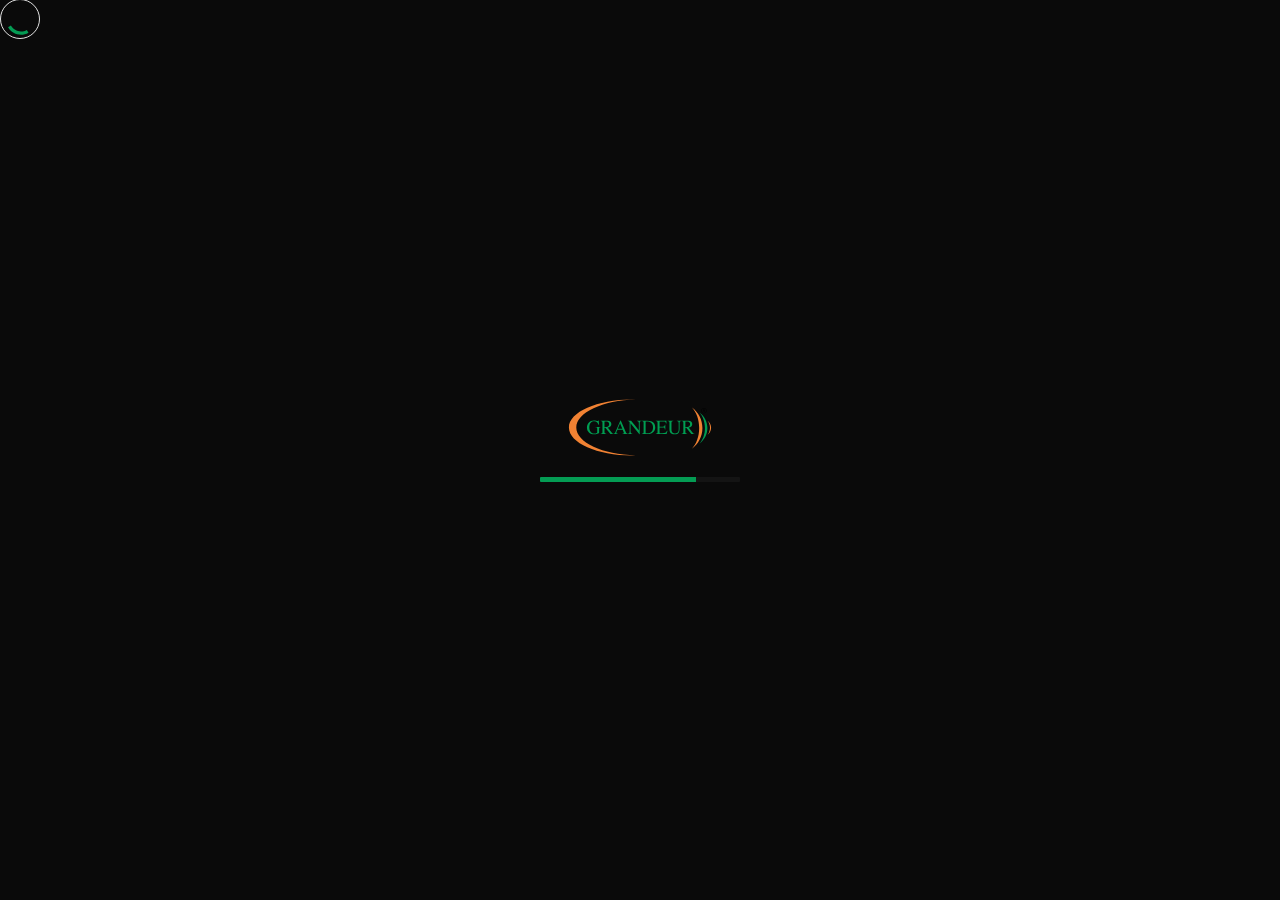
<file: index.html>
<!DOCTYPE html>
<html lang="zxx">


<!-- Mirrored from steady-entremet-6081f5.netlify.app/ by HTTrack Website Copier/3.x [XR&CO'2014], Tue, 22 Oct 2024 18:34:52 GMT -->
<!-- Added by HTTrack --><meta http-equiv="content-type" content="text/html;charset=UTF-8" /><!-- /Added by HTTrack -->
<head>
	<meta charset="UTF-8">
	<meta name="viewport" content="width=device-width, initial-scale=1.0">
	<meta http-equiv="X-UA-Compatible" content="ie=edge">
	<!-- color of address bar in mobile browser -->
	<meta name="theme-color" content="#28292C">
	<!-- favicon  -->
	<link rel="shortcut icon" href="img/dark/logo-grandeur.svg" type="image/x-icon">
	<!-- bootstrap css -->
	<link rel="stylesheet" href="css/plugins/bootstrap.min.css">
	<!-- font awesome css -->
	<link rel="stylesheet" href="css/plugins/font-awesome.min.css">
	<!-- swiper css -->
	<link rel="stylesheet" href="css/plugins/swiper.min.css">
	<!-- fancybox css -->
	<link rel="stylesheet" href="css/plugins/fancybox.min.css">
	<!-- mapbox css -->
	<link href="css/plugins/mapbox-style.css" rel='stylesheet'>
	<!-- main css -->
	<link rel="stylesheet" href="css/style-dark.css">

	<title>Grandeur</title>

</head>

<body>

	<div class="mry-app">

		<!-- preloader -->
		<div class="mry-preloader mry-active">
			<div class="mry-preloader-content">
				<img class="mry-logo mry-mb-20" src="img/dark/logo-grandeur.svg"  alt="Grandeur">
				<div class="mry-loader-bar">
					<div class="mry-loader"></div>
				</div>
			</div>
		</div>
		<!-- preloader end -->		

		<!-- cursor -->
		<div class="mry-magic-cursor">
			<div class="mry-ball">
				<div class="mry-loader">
					<svg version="1.1" xmlns="http://www.w3.org/2000/svg" xmlns:xlink="http://www.w3.org/1999/xlink" x="0px" y="0px" width="40px" height="40px" viewBox="0 0 50 50"
						style="enable-background:new 0 0 50 50;" xml:space="preserve">
						<path d="M25.251,6.461c-10.318,0-18.683,8.365-18.683,18.683h4.068c0-8.071,6.543-14.615,14.615-14.615V6.461z">
							<animateTransform attributeType="xml" attributeName="transform" type="rotate" from="0 25 25" to="360 25 25" dur="0.6s" repeatCount="indefinite" />
						</path>
					</svg>
				</div>
			</div>
		</div>
		<!-- cursor end -->

		<!-- top panel -->
		<div class="mry-top-panel">
			<div class="mry-logo-frame">
				<a class='mry-default-link mry-anima-link' href='index.html'>
					<img class="mry-logo" src="img/dark/logo-grandeur.svg" style="width: 150px;" alt="Mireya">
				</a>
			</div>
			<div class="mry-menu-button-frame">

				<div class="mry-menu-btn mry-magnetic-link">
					<div class="mry-burger mry-magnetic-object">
						<span></span>
					</div>
				</div>
			</div>
		</div>
		<!-- top panel end -->

		<!-- menu -->
		<div class="mry-menu" style="background-image: url(img/menu.jpg)">
			<div class="container">
				<div class="row justify-content-between">
					<div class="col-md-4">
						<nav id="mry-dynamic-menu">
							<ul>
								<li class="menu-item current-menu-item"><a href="index.html" class="mry-anima-link mry-default-link">Home</a></li>
								<li class="menu-item"><a class='mry-anima-link mry-default-link' href='gallery.html'>Gallery</a></li>
								<li class="menu-item"><a class='mry-anima-link mry-default-link' href='contact.html'>Contact</a></li>
								<!-- <li class="menu-item menu-item-has-children"><a href="#." class="mry-default-link">Blog</a>
									<ul class="sub-menu">
										<li class="menu-item"><a class='mry-anima-link mry-default-link' href='blog.html'>Blog list</a></li>
										<li class="menu-item"><a class='mry-anima-link mry-default-link' href='publication.html'>Publication</a></li>
									</ul>
								</li> -->
							</ul>
						</nav>

					</div>
					<div class="col-md-4">
						<div class="mry-info-box-frame">
							<div class="mry-info-box">
								<div class="mry-mb-20">
									<div class="mry-label mry-mb-5">Address:</div>
									<div class="mry-text">Grandeur Furnish<br>Near Flyover, Harinagar, Punkunnam<br>Thrissur, Kerala 680002</div>
								</div>
								<div class="mry-mb-20">
									<div class="mry-label mry-mb-5">Email:</div>
									<a class="mry-text mry-default-link" href="mailto:info@grandeurfurnish.com">info@grandeurfurnish.com</a>
								</div>
								<div>
									<div class="mry-label mry-mb-5">Phone:</div>
									<a class="mry-text mry-default-link" href="tel:+919387120025">+91 9387120025</a>
									<br>
									<a class="mry-text mry-default-link" href="tel:04872389682">0487 238 9682</a>
								</div>
							</div>
						</div>
					</div>
				</div>
			</div>
		</div>
		<!-- menu end -->

		<div  class="transition-fade">
			<div class="mry-content-frame" id="scroll">
				<canvas class="mry-dots"></canvas>

				<div class="swiper-container mry-main-slider swiper-container-horizontal">
					<div class="swiper-wrapper">
						<div class="swiper-slide">

							<!-- project -->
							<div class="mry-project-slider-item">
								<div class="mry-project-frame">
									<div class="mry-cover-frame mry-cover-overlay mry-gradient-overlay">
										<img class="mry-project-cover mry-position-center" src="img/1.webp" alt="Project" data-swiper-parallax="500"
											data-swiper-parallax-scale="1.4">
										<div class="mry-cover-overlay mry-gradient-overlay"></div>
										<div class="mry-loading-curtain"></div>
									</div>
									<div class="mry-main-title-frame">
										<div class="container">
											<div class="mry-main-title" data-swiper-parallax-x="30%" data-swiper-parallax-scale=".7" data-swiper-parallax-opacity="0"
												data-swiper-parallax-duration="1000">
												<div class="mry-subtitle mry-mb-20"></div>
												<h1 class="mry-mb-30">Leather Sofas<br><span class="mry-mb-30">Timeless Luxury</span></h1>
												<div class="mry-text mry-mb-30">Experience unparalleled sophistication with our handcrafted<br>leather sofas, designed to offer both exquisite comfort and enduring elegance.
													</div>
											</div>
										</div>
									</div>
								</div>
							</div>
							<!-- project end -->

						</div>
						<div class="swiper-slide">

							<!-- project -->
							<div class="mry-project-slider-item">
								<div class="mry-project-frame">
									<div class="mry-cover-frame mry-cover-overlay mry-gradient-overlay">
										<img class="mry-project-cover mry-position-right" src="img/2.webp" alt="Project" data-swiper-parallax="500"
											data-swiper-parallax-scale="1.4">
										<div class="mry-cover-overlay mry-gradient-overlay"></div>
									</div>
									<div class="mry-main-title-frame">
										<div class="container">
											<div class="mry-main-title" data-swiper-parallax-x="30%" data-swiper-parallax-scale=".7" data-swiper-parallax-opacity="0"
												data-swiper-parallax-duration="1000">
												<div class="mry-subtitle mry-mb-20"></div>
												<h1 class="mry-mb-30">Transform Your Living
													<br><span class="mry-mb-30">Space into a Sanctuary</span><span class="mry-animation-el"></span></h1>
												<div class="mry-text mry-mb-30">Curate a luxurious living environment with Grandeur's collection<br>of plush sofas and exclusive accessories, where style meets ultimate comfort.</div>
											</div>
										</div>
									</div>
								</div>
							</div>
							<!-- project end -->

						</div>
						<div class="swiper-slide">

							<!-- project -->
							<div class="mry-project-slider-item">
								<div class="mry-project-frame">
									<div class="mry-cover-frame mry-cover-overlay mry-gradient-overlay">
										<img class="mry-project-cover" src="img/3.webp" alt="Project" data-swiper-parallax="500" data-swiper-parallax-scale="1.4">
										<div class="mry-cover-overlay mry-gradient-overlay"></div>
									</div>
									<div class="mry-main-title-frame">
										<div class="container">
											<div class="mry-main-title" data-swiper-parallax-x="30%" data-swiper-parallax-scale=".7" data-swiper-parallax-opacity="0"
												data-swiper-parallax-duration="1000">
												<div class="mry-subtitle mry-mb-20">Crafting the Perfect</div>
												<h1 class="mry-mb-30">Greenwell Yards<br><span class="mry-mb-30">Luxury Kitchen</span><span class="mry-animation-el"></span></h1>
												<div class="mry-text mry-mb-30">Redefine culinary spaces with Grandeur's bespoke kitchen designs—where<br>high-end finishes, elegance, and functionality come together seamlessly.</div>
											</div>
										</div>
									</div>
								</div>
							</div>
							<!-- project end -->

						</div>
					</div>
				</div>

				<div class="mry-slider-pagination-frame">
					<div class="mry-slider-pagination"></div>
				</div>

				<div class="mry-slider-nav-panel">
					<div class="container">
						<div class="mry-slider-progress-bar-frame">
							<div class="mry-slider-progress-bar">
								<div class="mry-progress"></div>
							</div>
						</div>
					</div>
				</div>

			</div>
		</div>

	</div>

	<!-- jquery js -->
	<script src="js/plugins/jquery.min.js"></script>
	<!-- tween max js -->
	<script src="js/plugins/tween-max.min.js"></script>
	<!-- scroll magic js -->
	<script src="js/plugins/scroll-magic.js"></script>
	<!-- scroll magic gsap plugin js -->
	<script src="js/plugins/scroll-magic-gsap-plugin.js"></script>
	<!-- swiper js -->
	<script src="js/plugins/swiper.min.js"></script>
	<!-- isotope js -->
	<script src="js/plugins/isotope.min.js"></script>
	<!-- fancybox js -->
	<script src="js/plugins/fancybox.min.js"></script>
	<!-- smooth scrollbar js -->
	<script src="js/plugins/smooth-scrollbar.min.js"></script>
	<!-- overscroll js -->
	<script src="js/plugins/overscroll.min.js"></script>
	<!-- parsley js -->
	<script src="js/plugins/parsley.min.js"></script>
	<!-- main js -->
	<script src="js/main.js"></script>
	<a href="https://api.whatsapp.com/send?phone=+919387120025&text=Hi,%20I%20would%20like%20to%20know%20more%20about%20Grandeur's%20furniture%20collections.&source=&data=" class="whatsApp" target="_blank"><img src="img/wp.svg"></a>

</body>


<!-- Mirrored from steady-entremet-6081f5.netlify.app/ by HTTrack Website Copier/3.x [XR&CO'2014], Tue, 22 Oct 2024 18:35:26 GMT -->
</html>
</file>
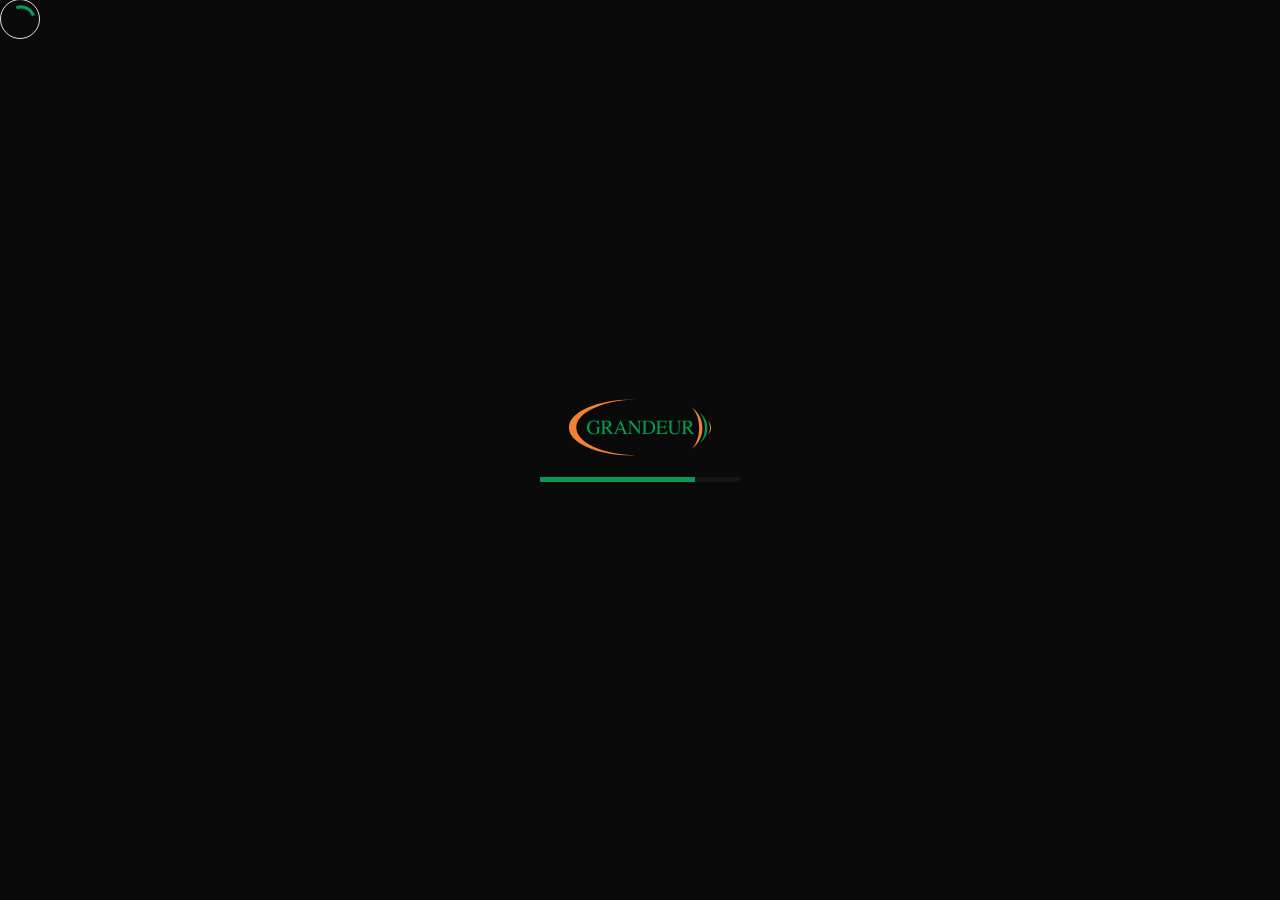
<file: contact.html>
<!DOCTYPE html>
<html lang="zxx">


<!-- Mirrored from steady-entremet-6081f5.netlify.app/contact by HTTrack Website Copier/3.x [XR&CO'2014], Tue, 22 Oct 2024 18:36:06 GMT -->
<!-- Added by HTTrack --><meta http-equiv="content-type" content="text/html;charset=UTF-8" /><!-- /Added by HTTrack -->
<head>
	<meta charset="UTF-8">
	<meta name="viewport" content="width=device-width, initial-scale=1.0">
	<meta http-equiv="X-UA-Compatible" content="ie=edge">
	<!-- color of address bar in mobile browser -->
	<meta name="theme-color" content="#28292C">
	<!-- favicon  -->
	<link rel="shortcut icon" href="img/dark/logo-grandeur.svg" type="image/x-icon">
	<!-- bootstrap css -->
	<link rel="stylesheet" href="css/plugins/bootstrap.min.css">
	<!-- font awesome css -->
	<link rel="stylesheet" href="css/plugins/font-awesome.min.css">
	<!-- swiper css -->
	<link rel="stylesheet" href="css/plugins/swiper.min.css">
	<!-- fancybox css -->
	<link rel="stylesheet" href="css/plugins/fancybox.min.css">
	<!-- mapbox css -->
	<link href="css/plugins/mapbox-style.css" rel='stylesheet'>
	<!-- main css -->
	<link rel="stylesheet" href="css/style-dark.css">

	<title>Grandeur</title>

</head>

<body>

	<div class="mry-app">

		<!-- preloader -->
		<div class="mry-preloader mry-active">
			<div class="mry-preloader-content">
				<img class="mry-logo mry-mb-20" src="img/dark/logo-grandeur.svg" alt="Mireya">
				<div class="mry-loader-bar">
					<div class="mry-loader"></div>
				</div>
			</div>
		</div>
		<!-- preloader end -->		

		<!-- cursor -->
		<div class="mry-magic-cursor">
			<div class="mry-ball">
				<div class="mry-loader">
					<svg version="1.1" xmlns="http://www.w3.org/2000/svg" xmlns:xlink="http://www.w3.org/1999/xlink" x="0px" y="0px" width="40px" height="40px" viewBox="0 0 50 50"
						style="enable-background:new 0 0 50 50;" xml:space="preserve">
						<path d="M25.251,6.461c-10.318,0-18.683,8.365-18.683,18.683h4.068c0-8.071,6.543-14.615,14.615-14.615V6.461z">
							<animateTransform attributeType="xml" attributeName="transform" type="rotate" from="0 25 25" to="360 25 25" dur="0.6s" repeatCount="indefinite" />
						</path>
					</svg>
				</div>
			</div>
		</div>
		<!-- cursor end -->

		<!-- top panel -->
		<div class="mry-top-panel">
			<div class="mry-logo-frame">
				<a class='mry-default-link mry-anima-link' href='index.html'>
					<img class="mry-logo" src="img/dark/logo-grandeur.svg" alt="Mireya">
				</a>
			</div>
			<div class="mry-menu-button-frame">

				<div class="mry-menu-btn mry-magnetic-link">
					<div class="mry-burger mry-magnetic-object">
						<span></span>
					</div>
				</div>
			</div>
		</div>
		<!-- top panel end -->

		<!-- menu -->
		<div class="mry-menu" style="background-image: url(img/menu.jpg)">
			<div class="container">
				<div class="row justify-content-between">
					<div class="col-md-4">
						<nav id="mry-dynamic-menu">
							<ul>
								<li class="menu-item"><a href="index.html" class="mry-anima-link mry-default-link">Home</a></li>
								<li class="menu-item"><a class='mry-anima-link mry-default-link' href='gallery.html'>Gallery</a></li>
								<li class="menu-item current-menu-item"><a class='mry-anima-link mry-default-link' href='contact.html'>Contact</a></li>
							</ul>
						</nav>

					</div>
					<div class="col-md-4">
						<div class="mry-info-box-frame">
							<div class="mry-info-box">
								<div class="mry-mb-20">
									<div class="mry-label mry-mb-5">Address:</div>
									<div class="mry-text">Grandeur Furnish<br>Near Flyover, Harinagar, Punkunnam<br>Thrissur, Kerala 680002</div>
								</div>
								<div class="mry-mb-20">
									<div class="mry-label mry-mb-5">Email:</div>
									<a class="mry-text mry-default-link" href="mailto:info@grandeurfurnish.com">info@grandeurfurnish.com</a>
								</div>
								<div>
									<div class="mry-label mry-mb-5">Phone:</div>
									<a class="mry-text mry-default-link" href="tel:+919387120025">+91 9387120025</a>
									<br>
									<a class="mry-text mry-default-link" href="tel:04872389682">0487 238 9682</a>
								</div>
							</div>
						</div>
					</div>
				</div>
			</div>
		</div>
		<!-- menu end -->

		<div  class="transition-fade">
			<div class="mry-content-frame" id="scroll">
				<canvas class="mry-dots" style="display: none"></canvas>

				<div class="mry-head-bg">
					<img src="img/dark/2.jpg" alt="background">
					<div class="mry-bg-overlay"></div>
				</div>

				<div class="mry-banner mry-p-140-0">
					<div class="container">
						<div class="mry-main-title mry-title-center">
							<h1 class="mry-mb-20 mry-fo"><span class="mry-border-text" style="font-size: 50px;">Do you have any questions?</span><span class="mry-animation-el"></span></h1>
							<div class="mry-text mry-fo">All Your Queries are Furnished Here</div>
						</div>
					</div>
				</div>

				<!-- contact -->
				<div class="mry-about mry-p-100-0">
					<div class="container">
						<div class="row justify-content-center">
							<div class="col-lg-8">

								<div class="row">
									<div class="col-lg-6">

										<div class="mry-mb-100 mry-text-center">
											<div class="mry-fade-object mry-mb-100">
												<h4 class="mry-mb-20 mry-fo">Grandeur Furnish</h4>
												<p class="mry-text mry-mb-20 mry-fo">Near Flyover, Harinagar, Punkunnam<br>Thrissur, Kerala 680002</p>
											</div>
										</div>

									</div>
									<div class="col-lg-6">

										<div class="mry-mb-100 mry-text-center">
											<div class="mry-fade-object">
												<h4 class="mry-mb-20 mry-fo">Get in Touch</h4>
											</div>
												
											<div>
												<a class="mry-text mry-default-link" href="mailto:info@grandeurfurnish.com">info@grandeurfurnish.com</a>
												<br>
												<a class="mry-text mry-default-link" href="tel:+919387120025">+91 9387120025</a>
												<br>
												<a class="mry-text mry-default-link" href="tel:04872389682">0487 238 9682</a>
											</div>
										</div>

									</div>
								</div>

							</div>

							<!-- <div class="col-lg-12">

								<div class="mry-main-title mry-title-center mry-p-0-40">
									<div class="mry-numbering mry-fo">
										<div class="mry-border-text">03</div>
										<div class="mry-subtitle">Contact form</div>
									</div>
									<h2 class="mry-fo">Write us a message</h2>
								</div>

							</div>

							<div class="col-lg-8">

								<form method="POST" id="form" class="mry-form mry-mb-100" action="https://steady-entremet-6081f5.netlify.app/send.php">

									<div class="row">
										<div class="col-lg-6">
											<label class="mry-label mry-fo" for="firstName">First Name</label>
											<div class="mry-fo"><input id="firstName" name="firstName" placeholder="John" class="mry-default-link" type="text" data-parsley-pattern="^[a-zA-Z\s.]+$" required>
											</div>
										</div>
										<div class="col-lg-6">
											<label class="mry-label mry-fo" for="lastName">Last Name</label>
											<div class="mry-fo"><input id="lastName" name="lastName" placeholder="Johnsone" class="mry-default-link" type="text" data-parsley-pattern="^[a-zA-Z\s.]+$" required>
											</div>
										</div>
									</div>

									<div class="row">
										<div class="col-lg-6">
											<label class="mry-label mry-fo" for="email">Email</label>
											<div class="mry-fo"><input id="email" name="email" placeholder="type.your.mail@here" class="mry-default-link" type="email" required></div>
										</div>
										<div class="col-lg-6">
											<label class="mry-label mry-fo" for="phone">Phone</label>
											<div class="mry-fo"><input id="phone" name="phone" placeholder="+0 (000) 000 00 00" class="mry-default-link" type="text" data-parsley-pattern="^\+{1}[0-9]+$"></div>
										</div>
									</div>

									<div class="mry-fade-object">
										<label class="mry-label mry-fo" for="message">Message</label>
										<div class="mry-fo">
											<textarea id="message" name="message" rows="8" cols="80" placeholder="Type your message here" class="mry-default-link" type="text"
												data-parsley-pattern="^[a-zA-Z0-9\s.:,!?']+$" required></textarea>
										</div>
									</div>
									<div class="row align-items-center">
										<div class="col-lg-4">
											<div class="mry-fo"><button type="submit" class="mry-btn mry-default-link">Send message</button></div>
										</div>
										<div class="col-lg-8">
											<p class="mry-text mry-simple-text mry-contact-hint mry-fo"><span class="mry-color-text">*</span> We promise not to share your personal information with
												third parties.</p>
										</div>
									</div>
								</form>

							</div> -->

							<div class="col-lg-12">

								<div class="mry-main-title mry-title-center mry-p-0-40">
									<div class="mry-numbering mry-fo">
										<div class="mry-subtitle">Map</div>
									</div>
									<h2 class="mry-fo">Welcome to visit</h2>
									<br>
									<a class="mry-btn mry-default-link mry-anima-link" href="https://maps.app.goo.gl/YJyciX4RMzFxbC5o6" target="_blank">Open Map</a>
								</div>

							</div>
							

							

						</div>
					</div>
				</div>
				<!-- contact end -->

				<!-- footer -->
				<footer class="mry-footer">
					<div class="mry-footer-copy">
						<div class="container">
							<div>Grandeur © 2024</div>
							<ul class="mry-social">
								<li><a href="#."><i class="fab fa-facebook-f"></i></a></li>
								<li><a href="#."><i class="fab fa-instagram"></i></a></li>
								<li><a href="#."><i class="fab fa-behance"></i></a></li>
								<li><a href="#."><i class="fab fa-dribbble"></i></a></li>
							</ul>
						</div>
					</div>
				</footer>
				<!-- footer end -->

				<div class="mry-head-bg mry-head-bottom">
					<img src="img/dark/2.jpg" alt="background">
					<div class="mry-bg-overlay"></div>
				</div>

			</div>
		</div>

	</div>

	<!-- jquery js -->
	<script src="js/plugins/jquery.min.js"></script>
	<!-- tween max js -->
	<script src="js/plugins/tween-max.min.js"></script>
	<!-- scroll magic js -->
	<script src="js/plugins/scroll-magic.js"></script>
	<!-- scroll magic gsap plugin js -->
	<script src="js/plugins/scroll-magic-gsap-plugin.js"></script>
	<!-- swiper js -->
	<script src="js/plugins/swiper.min.js"></script>
	<!-- isotope js -->
	<script src="js/plugins/isotope.min.js"></script>
	<!-- fancybox js -->
	<script src="js/plugins/fancybox.min.js"></script>	
	<!-- smooth scrollbar js -->
	<script src="js/plugins/smooth-scrollbar.min.js"></script>
	<!-- overscroll js -->
	<script src="js/plugins/overscroll.min.js"></script>
	<!-- parsley js -->
	<script src="js/plugins/parsley.min.js"></script>
	<!-- main js -->
	<script src="js/main.js"></script>
	<a href="https://api.whatsapp.com/send?phone=+919387120025&text=Hi,%20I%20would%20like%20to%20know%20more%20about%20Grandeur's%20furniture%20collections.&source=&data=" class="whatsApp" target="_blank"><img src="img/wp.svg"></a>

</body>


<!-- Mirrored from steady-entremet-6081f5.netlify.app/contact by HTTrack Website Copier/3.x [XR&CO'2014], Tue, 22 Oct 2024 18:36:06 GMT -->
</html>
</file>
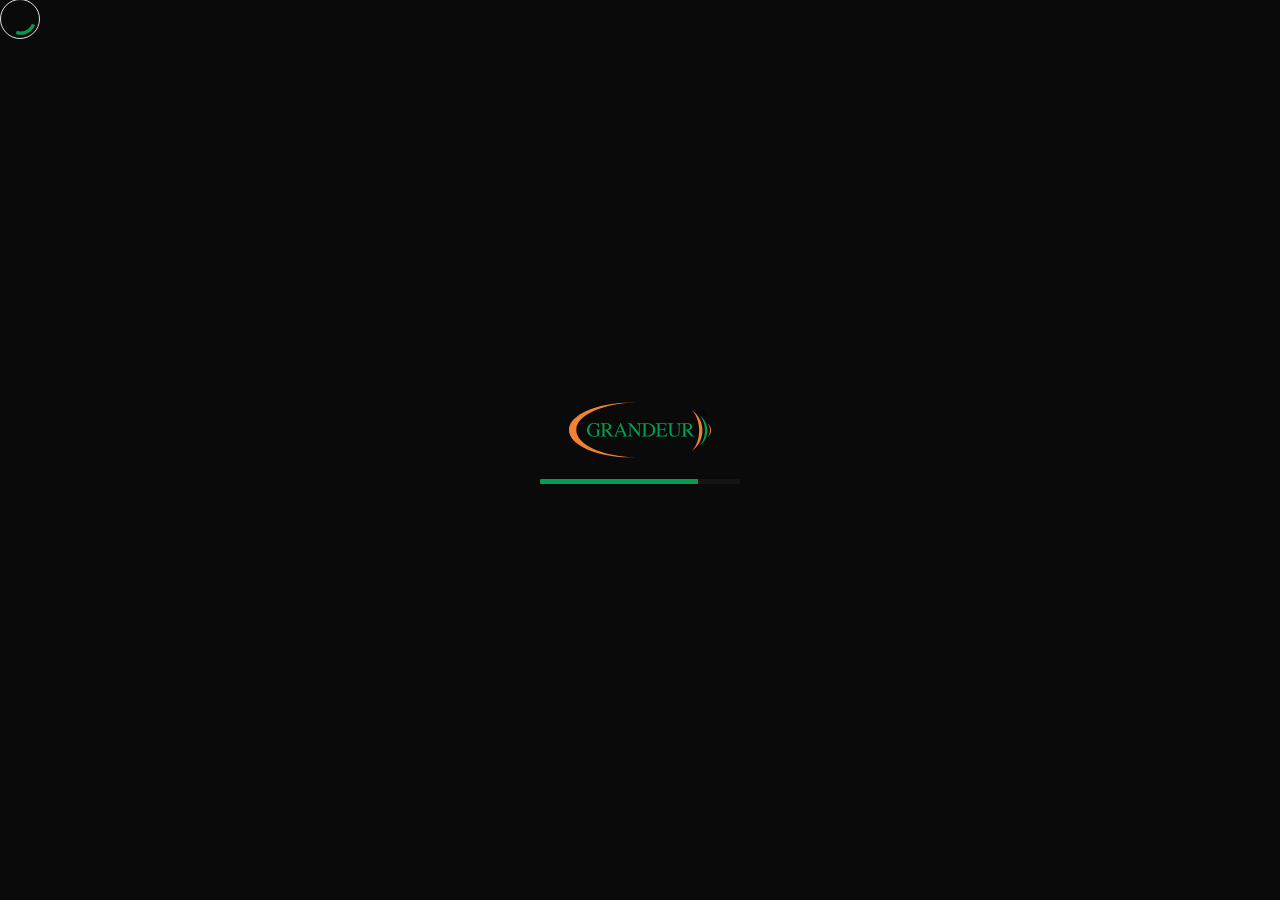
<file: gallery.html>
<!DOCTYPE html>
<html lang="zxx">


<!-- Mirrored from steady-entremet-6081f5.netlify.app/portfolio-box-1 by HTTrack Website Copier/3.x [XR&CO'2014], Tue, 22 Oct 2024 18:35:57 GMT -->
<!-- Added by HTTrack -->
<meta http-equiv="content-type" content="text/html;charset=UTF-8" /><!-- /Added by HTTrack -->

<head>
	<meta charset="UTF-8">
	<meta name="viewport" content="width=device-width, initial-scale=1.0">
	<meta http-equiv="X-UA-Compatible" content="ie=edge">
	<!-- color of address bar in mobile browser -->
	<meta name="theme-color" content="#28292C">
	<!-- favicon  -->
	<link rel="shortcut icon" href="img/dark/logo-grandeur.svg" type="image/x-icon">
	<!-- bootstrap css -->
	<link rel="stylesheet" href="css/plugins/bootstrap.min.css">
	<!-- font awesome css -->
	<link rel="stylesheet" href="css/plugins/font-awesome.min.css">
	<!-- swiper css -->
	<link rel="stylesheet" href="css/plugins/swiper.min.css">
	<!-- fancybox css -->
	<link rel="stylesheet" href="css/plugins/fancybox.min.css">
	<!-- mapbox css -->
	<link href="css/plugins/mapbox-style.css" rel='stylesheet'>
	<!-- main css -->
	<link rel="stylesheet" href="css/style-dark.css">

	<title>Grandeur</title>
	<style>
		@media (min-width:767px) {
			.gallery {
				display: grid;
				grid-template-columns: repeat(4, 1fr);
				grid-auto-rows: auto;
				grid-auto-flow: dense;
				gap: 10px;
				margin-left: 10%;
				margin-top: 20px;
				margin-bottom: 20px;
				margin-right: 10%;
			}

			img {
				width: 100%;
				height: 100%;
				object-fit: cover;
				border-radius: 4px;
			}

			img.four-grid-cells {
				grid-row: span 2 / auto;
				grid-column: span 2 / auto;
			}

			img.wide-image {
				grid-column: span 2 / auto;
			}
		}

		.gallery {
			margin-left: 10%;
			margin-top: 20px;
			margin-bottom: 20px;
			margin-right: 10%;
		}

		img {
			width: 100%;
			height: 100%;
			object-fit: cover;
			border-radius: 4px;
			margin-top: 5px;
			margin-bottom: 5px;
		}
	</style>

</head>

<body>

	<div class="mry-app">

		<!-- preloader -->
		<div class="mry-preloader mry-active">
			<div class="mry-preloader-content">
				<img class="mry-logo mry-mb-20" src="img/dark/logo-grandeur.svg" alt="Mireya">
				<div class="mry-loader-bar">
					<div class="mry-loader"></div>
				</div>
			</div>
		</div>
		<!-- preloader end -->

		<!-- cursor -->
		<div class="mry-magic-cursor">
			<div class="mry-ball">
				<div class="mry-loader">
					<svg version="1.1" xmlns="http://www.w3.org/2000/svg" xmlns:xlink="http://www.w3.org/1999/xlink"
						x="0px" y="0px" width="40px" height="40px" viewBox="0 0 50 50"
						style="enable-background:new 0 0 50 50;" xml:space="preserve">
						<path
							d="M25.251,6.461c-10.318,0-18.683,8.365-18.683,18.683h4.068c0-8.071,6.543-14.615,14.615-14.615V6.461z">
							<animateTransform attributeType="xml" attributeName="transform" type="rotate" from="0 25 25"
								to="360 25 25" dur="0.6s" repeatCount="indefinite" />
						</path>
					</svg>
				</div>
			</div>
		</div>
		<!-- cursor end -->

		<!-- top panel -->
		<div class="mry-top-panel">
			<div class="mry-logo-frame">
				<a class='mry-default-link mry-anima-link' href='index.html'>
					<img class="mry-logo" src="img/dark/logo-grandeur.svg" alt="Mireya">
				</a>
			</div>
			<div class="mry-menu-button-frame">

				<div class="mry-menu-btn mry-magnetic-link">
					<div class="mry-burger mry-magnetic-object">
						<span></span>
					</div>
				</div>
			</div>
		</div>
		<!-- top panel end -->

		<!-- menu -->
		<div class="mry-menu background-div" style="background-image: url(img/menu.jpg)">
			<div class="container">

				<div class="row justify-content-between">
					<div class="col-md-4">
						<nav id="mry-dynamic-menu">
							<ul>
								<li class="menu-item"><a href="index.html"
										class="mry-anima-link mry-default-link">Home</a></li>
								<li class="menu-item current-menu-item"><a class='mry-anima-link mry-default-link'
										href='gallery.html'>Gallery</a></li>
								<li class="menu-item"><a class='mry-anima-link mry-default-link'
										href='contact.html'>Contact</a></li>
							</ul>
						</nav>

					</div>
					<div class="col-md-4">
						<div class="mry-info-box-frame">
							<div class="mry-info-box">
								<div class="mry-mb-20">
									<div class="mry-label mry-mb-5">Address:</div>
									<div class="mry-text">Grandeur Furnish<br>Near Flyover, Harinagar,
										Punkunnam<br>Thrissur, Kerala 680002</div>
								</div>
								<div class="mry-mb-20">
									<div class="mry-label mry-mb-5">Email:</div>
									<a class="mry-text mry-default-link"
										href="mailto:info@grandeurfurnish.com">info@grandeurfurnish.com</a>
								</div>
								<div>
									<div class="mry-label mry-mb-5">Phone:</div>
									<a class="mry-text mry-default-link" href="tel:+919387120025">+91 9387120025</a>
									<br>
									<a class="mry-text mry-default-link" href="tel:04872389682">0487 238 9682</a>
								</div>
							</div>
						</div>
					</div>
				</div>
			</div>
		</div>
		<!-- menu end -->

		<div class="transition-fade">
			<div class="mry-content-frame" id="scroll">
				<canvas class="mry-dots" style="display: none"></canvas>

				<div class="mry-head-bg">
					<!-- <img src="img/dark/1.jpg" alt="background"> -->
					<div class="mry-bg-overlay"></div>
				</div>

				<div class="mry-banner mry-p-140-0">
					<div class="container">
						<div class="mry-main-title mry-title-center">
							<div class="mry-subtitle mry-mb-20 mry-fo">Gallery</div>
							<h1 class="mry-mb-20 mry-fo">Explore Our Amazing Collections<span
									class="mry-animation-el"></span></h1>
						</div>
					</div>
				</div>
				<div class="gallery">

					<img class="four-grid-cells" src="img/compressed/2.webp" alt="product" />

					<img src="img/compressed/3.webp" alt="product" />

					<img class="wide-image" src="img/compressed/4.webp" alt="product" />

					<img src="img/compressed/5.webp" alt="product" />

					<img src="img/compressed/6.webp" alt="product" />

					<img class="wide-image" src="img/compressed/7.webp" alt="product" />

					<img class="four-grid-cells" src="img/8.jpeg" alt="product" />

					<img src="img/compressed/9.webp" alt="product" />

					<img class="wide-image" src="img/compressed/10.webp" alt="product" />

					<img src="img/11.jpeg" alt="product" />

					<img src="img/12.jpeg" alt="product" />

					<img class="wide-image" src="img/compressed/13.webp" alt="product" />

					<img src="img/compressed/15.webp" alt="product" />

					<img src="img/compressed/20.webp" alt="product" />

					<img src="img/compressed/17.webp" alt="product" />

					<img src="img/compressed/19.webp" alt="product" />

					<img src="img/compressed/18.webp" alt="product" />

					<img src="img/compressed/16.webp" alt="product" />
				</div>

				<!-- <div class="image-grid">
					<a href="img/compressed/2.webp" style="width: 100%;height: 100%;" data-fancybox="works" class="mry-zoom mry-magnetic-link">
						<img src="img/compressed/2.webp" alt="product">
					</a>
					<a href="img/compressed/3.webp" style="width: 100%;height: 100%;" data-fancybox="works" class="mry-zoom mry-magnetic-link">
						<img src="img/compressed/3.webp" alt="product">
					</a>
					<a href="img/compressed/4.webp" style="width: 100%;height: 100%;" data-fancybox="works" class="mry-zoom mry-magnetic-link">
						<img src="img/compressed/4.webp" alt="product">
					</a>
					<a href="img/compressed/5.webp" style="width: 100%;height: 100%;" data-fancybox="works" class="mry-zoom mry-magnetic-link">
						<img src="img/compressed/5.webp" alt="product">
					</a>
					<a href="img/compressed/6.webp" style="width: 100%;height: 100%;" data-fancybox="works" class="mry-zoom mry-magnetic-link">
						<img src="img/compressed/6.webp" alt="product">
					</a>
					<a href="img/compressed/7.webp" style="width: 100%;height: 100%;" data-fancybox="works" class="mry-zoom mry-magnetic-link">
						<img src="img/compressed/7.webp" alt="product">
					</a>
					<a href="img/compressed/8.webp" style="width: 100%;height: 100%;" data-fancybox="works" class="mry-zoom mry-magnetic-link">
						<img src="img/compressed/8.webp" alt="product">
					</a>
					<a href="img/compressed/9.webp" style="width: 100%;height: 100%;" data-fancybox="works" class="mry-zoom mry-magnetic-link">
						<img src="img/compressed/9.webp" alt="product">
					</a>
					<a href="img/compressed/10.webp" style="width: 100%;height: 100%;" data-fancybox="works" class="mry-zoom mry-magnetic-link">
						<img src="img/compressed/10.webp" alt="product">
					</a>
					<a href="img/compressed/11.webp" style="width: 100%;height: 100%;" data-fancybox="works" class="mry-zoom mry-magnetic-link">
						<img src="img/compressed/11.webp" alt="product">
					</a>
					<a href="img/compressed/12.webp" style="width: 100%;height: 100%;" data-fancybox="works" class="mry-zoom mry-magnetic-link">
						<img src="img/compressed/12.webp" alt="product">
					</a>
					<a href="img/compressed/13.webp" style="width: 100%;height: 100%;" data-fancybox="works" class="mry-zoom mry-magnetic-link">
						<img src="img/compressed/14.webp" alt="product">
					</a>
					<a href="img/compressed/14.webp" style="width: 100%;height: 100%;" data-fancybox="works" class="mry-zoom mry-magnetic-link">
						<img src="img/compressed/14.webp" alt="product">
					</a>
					<a href="img/compressed/15.webp" style="width: 100%;height: 100%;" data-fancybox="works" class="mry-zoom mry-magnetic-link">
						<img src="img/compressed/15.webp" alt="product">
					</a>
					<a href="img/compressed/16.webp" style="width: 100%;height: 100%;" data-fancybox="works" class="mry-zoom mry-magnetic-link">
						<img src="img/compressed/16.webp" alt="product">
					</a>
					<a href="img/compressed/17.webp" style="width: 100%;height: 100%;" data-fancybox="works" class="mry-zoom mry-magnetic-link">
						<img src="img/compressed/17.webp" alt="product">
					</a>
					<a href="img/compressed/18.webp" style="width: 100%;height: 100%;" data-fancybox="works" class="mry-zoom mry-magnetic-link">
						<img src="img/compressed/18.webp" alt="product">
					</a>
					<a href="img/compressed/19.webp" style="width: 100%;height: 100%;" data-fancybox="works" class="mry-zoom mry-magnetic-link">
						<img src="img/compressed/19.webp" alt="product">
					</a>
				</div> -->

				<!-- footer -->
				<footer class="mry-footer">
					<div class="mry-footer-copy">
						<div class="container">
							<div>Grandeur © 2024</div>
							<ul class="mry-social">
								<li><a href="#."><i class="fab fa-facebook-f"></i></a></li>
								<li><a href="#."><i class="fab fa-instagram"></i></a></li>
								<li><a href="#."><i class="fab fa-behance"></i></a></li>
								<li><a href="#."><i class="fab fa-dribbble"></i></a></li>
							</ul>
						</div>
					</div>
				</footer>
				<!-- footer end -->

				<div class="mry-head-bg mry-head-bottom">
					<!-- <img src="img/dark/1.jpg" alt="background"> -->
					<div class="mry-bg-overlay"></div>
				</div>

			</div>
		</div>

	</div>

	<!-- jquery js -->
	<script src="js/plugins/jquery.min.js"></script>
	<!-- tween max js -->
	<script src="js/plugins/tween-max.min.js"></script>
	<!-- scroll magic js -->
	<script src="js/plugins/scroll-magic.js"></script>
	<!-- scroll magic gsap plugin js -->
	<script src="js/plugins/scroll-magic-gsap-plugin.js"></script>
	<!-- swiper js -->
	<!-- isotope js -->
	<script src="js/plugins/isotope.min.js"></script>
	<!-- fancybox js -->
	<script src="js/plugins/fancybox.min.js"></script>
	<!-- smooth scrollbar js -->
	<script src="js/plugins/smooth-scrollbar.min.js"></script>
	<!-- overscroll js -->
	<script src="js/plugins/overscroll.min.js"></script>
	<!-- parsley js -->
	<script src="js/plugins/parsley.min.js"></script>
	<!-- main js -->
	<script src="js/main.js"></script>
	<a href="https://api.whatsapp.com/send?phone=+919387120025&text=Hi,%20I%20would%20like%20to%20know%20more%20about%20Grandeur's%20furniture%20collections.&source=&data=" class="whatsApp" target="_blank"><img src="img/wp.svg"></a>

</body>


<!-- Mirrored from steady-entremet-6081f5.netlify.app/portfolio-box-1 by HTTrack Website Copier/3.x [XR&CO'2014], Tue, 22 Oct 2024 18:35:57 GMT -->

</html>
</file>
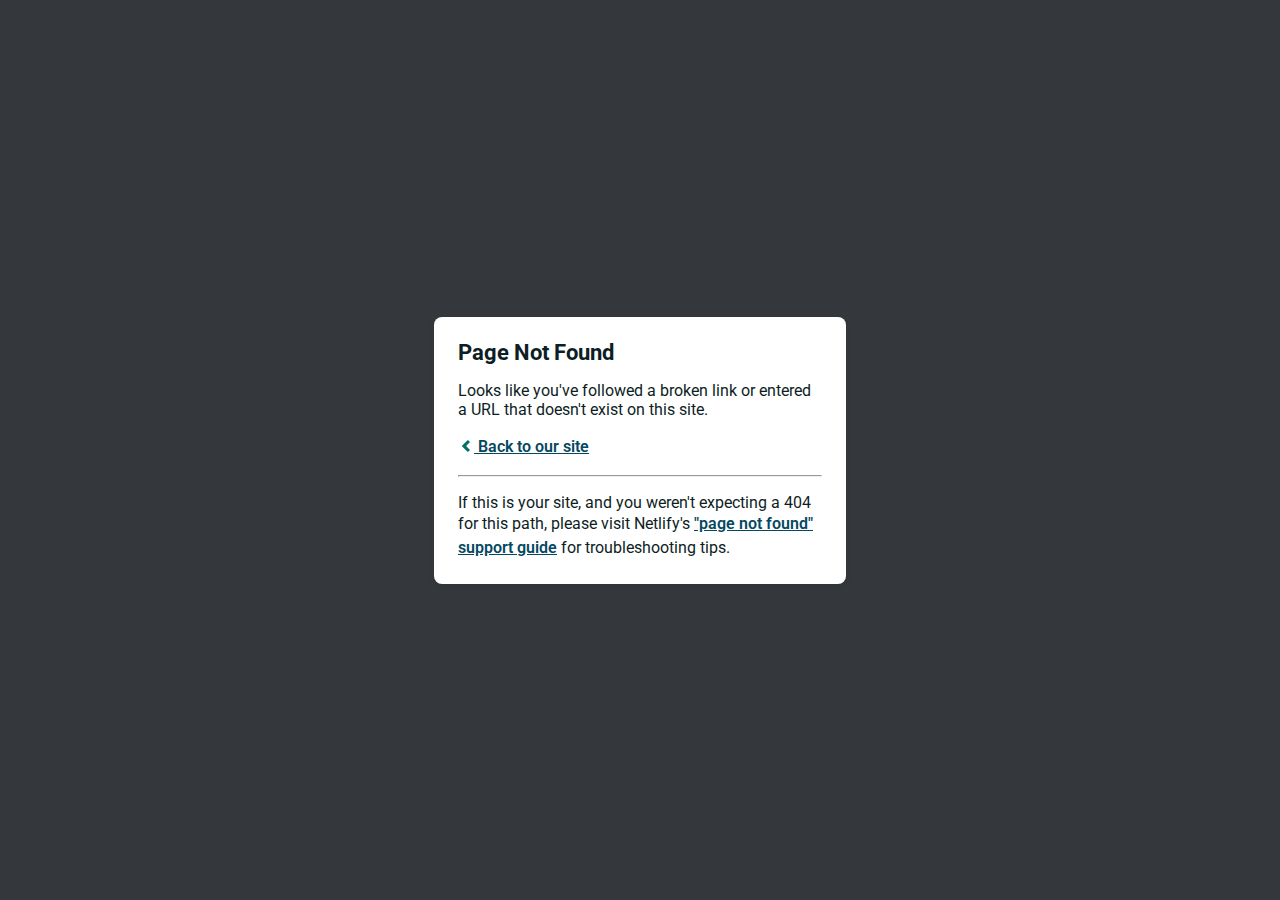
<file: css/webfonts/fa-brands-400.html>
<!DOCTYPE html>
<html>
  <head>
    <meta charset="utf-8">
    <meta name="viewport" content="width=device-width, initial-scale=1.0, maximum-scale=1.0, user-scalable=no">

    <title>Page Not Found</title>
    <link href='https://fonts.googleapis.com/css?family=Roboto:400,700&subset=latin,latin-ext' rel='stylesheet' type='text/css'>
    <style>
    body {
      font-family: -apple-system, BlinkMacSystemFont, "Segoe UI", Roboto, Helvetica, Arial, sans-serif, "Apple Color Emoji", "Segoe UI Emoji", "Segoe UI Symbol";
      background: rgb(52, 56, 60);
      color: white;
      overflow: hidden;
      margin: 0;
      padding: 0;
    }

    h1 {
      margin: 0;
      font-size: 22px;
      line-height: 24px;
    }

    .main {
      position: relative;
      display: flex;
      flex-direction: column;
      align-items: center;
      justify-content: center;
      height: 100vh;
      width: 100vw;
    }

    .card {
      position: relative;
      display: flex;
      flex-direction: column;
      width: 75%;
      max-width: 364px;
      padding: 24px;
      background: white;
      color: rgb(14, 30, 37);
      border-radius: 8px;
      box-shadow: 0 2px 4px 0 rgba(14, 30, 37, .16);
    }

    a {
      margin: 0;
      font-weight: 600;
      line-height: 24px;
      color: #054861;
    }

    a svg {
      position: relative;
      top: 2px;
    }

    a:hover,
    a:focus {
      text-decoration: none;
    }

    a:hover svg path{
      fill: #007067;
    }

    p:last-of-type {
      margin-bottom: 0;
    }

    </style>
  </head>
  <body>
    <div class="main">
      <div class="card">
        <div class="header">
          <h1>Page Not Found</h1>
        </div>
        <div class="body">
          <p>Looks like you've followed a broken link or entered a URL that doesn't exist on this site.</p>
          <p>
            <a id="back-link" href="/">
              <svg xmlns="http://www.w3.org/2000/svg" width="16" height="16" viewBox="0 0 16 16">
                <path fill="#007067" d="M11.9998836,4.09370803 L8.55809517,7.43294953 C8.23531459,7.74611298 8.23531459,8.25388736 8.55809517,8.56693769 L12,11.9062921 L9.84187871,14 L4.24208544,8.56693751 C3.91930485,8.25388719 3.91930485,7.74611281 4.24208544,7.43294936 L9.84199531,2 L11.9998836,4.09370803 Z"/>
              </svg>
              Back to our site
             </a>
          </p>
          <hr><p>If this is your site, and you weren't expecting a 404 for this path, please visit Netlify's <a href="https://answers.netlify.com/t/support-guide-i-ve-deployed-my-site-but-i-still-see-page-not-found/125?utm_source=404page&utm_campaign=community_tracking">"page not found" support guide</a> for troubleshooting tips.
          </p>
        </div>
      </div>
    </div>
    <script>
      (function() {
        if (document.referrer && document.location.host && document.referrer.match(new RegExp("^https?://" + document.location.host))) {
          document.getElementById("back-link").setAttribute("href", document.referrer);
        }
      })();
    </script>
  </body>
</html>
</file>
<file: css/plugins/mapbox-style.css>
.mapboxgl-map{font:12px/20px Helvetica Neue,Arial,Helvetica,sans-serif;overflow:hidden;position:relative;-webkit-tap-highlight-color:rgba(0,0,0,0)}.mapboxgl-canvas{position:absolute;left:0;top:0}.mapboxgl-map:-webkit-full-screen{width:100%;height:100%}.mapboxgl-canary{background-color:salmon}.mapboxgl-canvas-container.mapboxgl-interactive,.mapboxgl-ctrl-group button.mapboxgl-ctrl-compass{cursor:-webkit-grab;cursor:-moz-grab;cursor:grab;-moz-user-select:none;-webkit-user-select:none;-ms-user-select:none;user-select:none}.mapboxgl-canvas-container.mapboxgl-interactive.mapboxgl-track-pointer{cursor:pointer}.mapboxgl-canvas-container.mapboxgl-interactive:active,.mapboxgl-ctrl-group button.mapboxgl-ctrl-compass:active{cursor:-webkit-grabbing;cursor:-moz-grabbing;cursor:grabbing}.mapboxgl-canvas-container.mapboxgl-touch-zoom-rotate,.mapboxgl-canvas-container.mapboxgl-touch-zoom-rotate .mapboxgl-canvas{touch-action:pan-x pan-y}.mapboxgl-canvas-container.mapboxgl-touch-drag-pan,.mapboxgl-canvas-container.mapboxgl-touch-drag-pan .mapboxgl-canvas{touch-action:pinch-zoom}.mapboxgl-canvas-container.mapboxgl-touch-zoom-rotate.mapboxgl-touch-drag-pan,.mapboxgl-canvas-container.mapboxgl-touch-zoom-rotate.mapboxgl-touch-drag-pan .mapboxgl-canvas{touch-action:none}.mapboxgl-ctrl-bottom-left,.mapboxgl-ctrl-bottom-right,.mapboxgl-ctrl-top-left,.mapboxgl-ctrl-top-right{position:absolute;pointer-events:none;z-index:2}.mapboxgl-ctrl-top-left{top:0;left:0}.mapboxgl-ctrl-top-right{top:0;right:0}.mapboxgl-ctrl-bottom-left{bottom:0;left:0}.mapboxgl-ctrl-bottom-right{right:0;bottom:0}.mapboxgl-ctrl{clear:both;pointer-events:auto;transform:translate(0)}.mapboxgl-ctrl-top-left .mapboxgl-ctrl{margin:10px 0 0 10px;float:left}.mapboxgl-ctrl-top-right .mapboxgl-ctrl{margin:10px 10px 0 0;float:right}.mapboxgl-ctrl-bottom-left .mapboxgl-ctrl{margin:0 0 10px 10px;float:left}.mapboxgl-ctrl-bottom-right .mapboxgl-ctrl{margin:0 10px 10px 0;float:right}.mapboxgl-ctrl-group{border-radius:4px;background:#fff}.mapboxgl-ctrl-group:not(:empty){-moz-box-shadow:0 0 2px rgba(0,0,0,.1);-webkit-box-shadow:0 0 2px rgba(0,0,0,.1);box-shadow:0 0 0 2px rgba(0,0,0,.1)}@media (-ms-high-contrast:active){.mapboxgl-ctrl-group:not(:empty){box-shadow:0 0 0 2px ButtonText}}.mapboxgl-ctrl-group button{width:29px;height:29px;display:block;padding:0;outline:none;border:0;box-sizing:border-box;background-color:transparent;cursor:pointer}.mapboxgl-ctrl-group button+button{border-top:1px solid #ddd}.mapboxgl-ctrl button .mapboxgl-ctrl-icon{display:block;width:100%;height:100%;background-repeat:no-repeat;background-position:50%}@media (-ms-high-contrast:active){.mapboxgl-ctrl-icon{background-color:transparent}.mapboxgl-ctrl-group button+button{border-top:1px solid ButtonText}}.mapboxgl-ctrl button::-moz-focus-inner{border:0;padding:0}.mapboxgl-ctrl-group button:focus{box-shadow:0 0 2px 2px #0096ff}.mapboxgl-ctrl button:disabled{cursor:not-allowed}.mapboxgl-ctrl button:disabled .mapboxgl-ctrl-icon{opacity:.25}.mapboxgl-ctrl button:not(:disabled):hover{background-color:rgba(0,0,0,.05)}.mapboxgl-ctrl-group button:focus:focus-visible{box-shadow:0 0 2px 2px #0096ff}.mapboxgl-ctrl-group button:focus:not(:focus-visible){box-shadow:none}.mapboxgl-ctrl-group button:focus:first-child{border-radius:4px 4px 0 0}.mapboxgl-ctrl-group button:focus:last-child{border-radius:0 0 4px 4px}.mapboxgl-ctrl-group button:focus:only-child{border-radius:inherit}.mapboxgl-ctrl button.mapboxgl-ctrl-zoom-out .mapboxgl-ctrl-icon{background-image:url("data:image/svg+xml;charset=utf-8,%3Csvg width='29' height='29' viewBox='0 0 29 29' xmlns='http://www.w3.org/2000/svg' fill='%23333'%3E%3Cpath d='M10 13c-.75 0-1.5.75-1.5 1.5S9.25 16 10 16h9c.75 0 1.5-.75 1.5-1.5S19.75 13 19 13h-9z'/%3E%3C/svg%3E")}.mapboxgl-ctrl button.mapboxgl-ctrl-zoom-in .mapboxgl-ctrl-icon{background-image:url("data:image/svg+xml;charset=utf-8,%3Csvg width='29' height='29' viewBox='0 0 29 29' xmlns='http://www.w3.org/2000/svg' fill='%23333'%3E%3Cpath d='M14.5 8.5c-.75 0-1.5.75-1.5 1.5v3h-3c-.75 0-1.5.75-1.5 1.5S9.25 16 10 16h3v3c0 .75.75 1.5 1.5 1.5S16 19.75 16 19v-3h3c.75 0 1.5-.75 1.5-1.5S19.75 13 19 13h-3v-3c0-.75-.75-1.5-1.5-1.5z'/%3E%3C/svg%3E")}@media (-ms-high-contrast:active){.mapboxgl-ctrl button.mapboxgl-ctrl-zoom-out .mapboxgl-ctrl-icon{background-image:url("data:image/svg+xml;charset=utf-8,%3Csvg width='29' height='29' viewBox='0 0 29 29' xmlns='http://www.w3.org/2000/svg' fill='%23fff'%3E%3Cpath d='M10 13c-.75 0-1.5.75-1.5 1.5S9.25 16 10 16h9c.75 0 1.5-.75 1.5-1.5S19.75 13 19 13h-9z'/%3E%3C/svg%3E")}.mapboxgl-ctrl button.mapboxgl-ctrl-zoom-in .mapboxgl-ctrl-icon{background-image:url("data:image/svg+xml;charset=utf-8,%3Csvg width='29' height='29' viewBox='0 0 29 29' xmlns='http://www.w3.org/2000/svg' fill='%23fff'%3E%3Cpath d='M14.5 8.5c-.75 0-1.5.75-1.5 1.5v3h-3c-.75 0-1.5.75-1.5 1.5S9.25 16 10 16h3v3c0 .75.75 1.5 1.5 1.5S16 19.75 16 19v-3h3c.75 0 1.5-.75 1.5-1.5S19.75 13 19 13h-3v-3c0-.75-.75-1.5-1.5-1.5z'/%3E%3C/svg%3E")}}@media (-ms-high-contrast:black-on-white){.mapboxgl-ctrl button.mapboxgl-ctrl-zoom-out .mapboxgl-ctrl-icon{background-image:url("data:image/svg+xml;charset=utf-8,%3Csvg width='29' height='29' viewBox='0 0 29 29' xmlns='http://www.w3.org/2000/svg'%3E%3Cpath d='M10 13c-.75 0-1.5.75-1.5 1.5S9.25 16 10 16h9c.75 0 1.5-.75 1.5-1.5S19.75 13 19 13h-9z'/%3E%3C/svg%3E")}.mapboxgl-ctrl button.mapboxgl-ctrl-zoom-in .mapboxgl-ctrl-icon{background-image:url("data:image/svg+xml;charset=utf-8,%3Csvg width='29' height='29' viewBox='0 0 29 29' xmlns='http://www.w3.org/2000/svg'%3E%3Cpath d='M14.5 8.5c-.75 0-1.5.75-1.5 1.5v3h-3c-.75 0-1.5.75-1.5 1.5S9.25 16 10 16h3v3c0 .75.75 1.5 1.5 1.5S16 19.75 16 19v-3h3c.75 0 1.5-.75 1.5-1.5S19.75 13 19 13h-3v-3c0-.75-.75-1.5-1.5-1.5z'/%3E%3C/svg%3E")}}.mapboxgl-ctrl button.mapboxgl-ctrl-fullscreen .mapboxgl-ctrl-icon{background-image:url("data:image/svg+xml;charset=utf-8,%3Csvg width='29' height='29' viewBox='0 0 29 29' xmlns='http://www.w3.org/2000/svg' fill='%23333'%3E%3Cpath d='M24 16v5.5c0 1.75-.75 2.5-2.5 2.5H16v-1l3-1.5-4-5.5 1-1 5.5 4 1.5-3h1zM6 16l1.5 3 5.5-4 1 1-4 5.5 3 1.5v1H7.5C5.75 24 5 23.25 5 21.5V16h1zm7-11v1l-3 1.5 4 5.5-1 1-5.5-4L6 13H5V7.5C5 5.75 5.75 5 7.5 5H13zm11 2.5c0-1.75-.75-2.5-2.5-2.5H16v1l3 1.5-4 5.5 1 1 5.5-4 1.5 3h1V7.5z'/%3E%3C/svg%3E")}.mapboxgl-ctrl button.mapboxgl-ctrl-shrink .mapboxgl-ctrl-icon{background-image:url("data:image/svg+xml;charset=utf-8,%3Csvg width='29' height='29' viewBox='0 0 29 29' xmlns='http://www.w3.org/2000/svg'%3E%3Cpath d='M18.5 16c-1.75 0-2.5.75-2.5 2.5V24h1l1.5-3 5.5 4 1-1-4-5.5 3-1.5v-1h-5.5zM13 18.5c0-1.75-.75-2.5-2.5-2.5H5v1l3 1.5L4 24l1 1 5.5-4 1.5 3h1v-5.5zm3-8c0 1.75.75 2.5 2.5 2.5H24v-1l-3-1.5L25 5l-1-1-5.5 4L17 5h-1v5.5zM10.5 13c1.75 0 2.5-.75 2.5-2.5V5h-1l-1.5 3L5 4 4 5l4 5.5L5 12v1h5.5z'/%3E%3C/svg%3E")}@media (-ms-high-contrast:active){.mapboxgl-ctrl button.mapboxgl-ctrl-fullscreen .mapboxgl-ctrl-icon{background-image:url("data:image/svg+xml;charset=utf-8,%3Csvg width='29' height='29' viewBox='0 0 29 29' xmlns='http://www.w3.org/2000/svg' fill='%23fff'%3E%3Cpath d='M24 16v5.5c0 1.75-.75 2.5-2.5 2.5H16v-1l3-1.5-4-5.5 1-1 5.5 4 1.5-3h1zM6 16l1.5 3 5.5-4 1 1-4 5.5 3 1.5v1H7.5C5.75 24 5 23.25 5 21.5V16h1zm7-11v1l-3 1.5 4 5.5-1 1-5.5-4L6 13H5V7.5C5 5.75 5.75 5 7.5 5H13zm11 2.5c0-1.75-.75-2.5-2.5-2.5H16v1l3 1.5-4 5.5 1 1 5.5-4 1.5 3h1V7.5z'/%3E%3C/svg%3E")}.mapboxgl-ctrl button.mapboxgl-ctrl-shrink .mapboxgl-ctrl-icon{background-image:url("data:image/svg+xml;charset=utf-8,%3Csvg width='29' height='29' viewBox='0 0 29 29' xmlns='http://www.w3.org/2000/svg' fill='%23fff'%3E%3Cpath d='M18.5 16c-1.75 0-2.5.75-2.5 2.5V24h1l1.5-3 5.5 4 1-1-4-5.5 3-1.5v-1h-5.5zM13 18.5c0-1.75-.75-2.5-2.5-2.5H5v1l3 1.5L4 24l1 1 5.5-4 1.5 3h1v-5.5zm3-8c0 1.75.75 2.5 2.5 2.5H24v-1l-3-1.5L25 5l-1-1-5.5 4L17 5h-1v5.5zM10.5 13c1.75 0 2.5-.75 2.5-2.5V5h-1l-1.5 3L5 4 4 5l4 5.5L5 12v1h5.5z'/%3E%3C/svg%3E")}}@media (-ms-high-contrast:black-on-white){.mapboxgl-ctrl button.mapboxgl-ctrl-fullscreen .mapboxgl-ctrl-icon{background-image:url("data:image/svg+xml;charset=utf-8,%3Csvg width='29' height='29' viewBox='0 0 29 29' xmlns='http://www.w3.org/2000/svg'%3E%3Cpath d='M24 16v5.5c0 1.75-.75 2.5-2.5 2.5H16v-1l3-1.5-4-5.5 1-1 5.5 4 1.5-3h1zM6 16l1.5 3 5.5-4 1 1-4 5.5 3 1.5v1H7.5C5.75 24 5 23.25 5 21.5V16h1zm7-11v1l-3 1.5 4 5.5-1 1-5.5-4L6 13H5V7.5C5 5.75 5.75 5 7.5 5H13zm11 2.5c0-1.75-.75-2.5-2.5-2.5H16v1l3 1.5-4 5.5 1 1 5.5-4 1.5 3h1V7.5z'/%3E%3C/svg%3E")}.mapboxgl-ctrl button.mapboxgl-ctrl-shrink .mapboxgl-ctrl-icon{background-image:url("data:image/svg+xml;charset=utf-8,%3Csvg width='29' height='29' viewBox='0 0 29 29' xmlns='http://www.w3.org/2000/svg'%3E%3Cpath d='M18.5 16c-1.75 0-2.5.75-2.5 2.5V24h1l1.5-3 5.5 4 1-1-4-5.5 3-1.5v-1h-5.5zM13 18.5c0-1.75-.75-2.5-2.5-2.5H5v1l3 1.5L4 24l1 1 5.5-4 1.5 3h1v-5.5zm3-8c0 1.75.75 2.5 2.5 2.5H24v-1l-3-1.5L25 5l-1-1-5.5 4L17 5h-1v5.5zM10.5 13c1.75 0 2.5-.75 2.5-2.5V5h-1l-1.5 3L5 4 4 5l4 5.5L5 12v1h5.5z'/%3E%3C/svg%3E")}}.mapboxgl-ctrl button.mapboxgl-ctrl-compass .mapboxgl-ctrl-icon{background-image:url("data:image/svg+xml;charset=utf-8,%3Csvg width='29' height='29' viewBox='0 0 29 29' xmlns='http://www.w3.org/2000/svg' fill='%23333'%3E%3Cpath d='M10.5 14l4-8 4 8h-8z'/%3E%3Cpath d='M10.5 16l4 8 4-8h-8z' fill='%23ccc'/%3E%3C/svg%3E")}@media (-ms-high-contrast:active){.mapboxgl-ctrl button.mapboxgl-ctrl-compass .mapboxgl-ctrl-icon{background-image:url("data:image/svg+xml;charset=utf-8,%3Csvg width='29' height='29' viewBox='0 0 29 29' xmlns='http://www.w3.org/2000/svg' fill='%23fff'%3E%3Cpath d='M10.5 14l4-8 4 8h-8z'/%3E%3Cpath d='M10.5 16l4 8 4-8h-8z' fill='%23999'/%3E%3C/svg%3E")}}@media (-ms-high-contrast:black-on-white){.mapboxgl-ctrl button.mapboxgl-ctrl-compass .mapboxgl-ctrl-icon{background-image:url("data:image/svg+xml;charset=utf-8,%3Csvg width='29' height='29' viewBox='0 0 29 29' xmlns='http://www.w3.org/2000/svg'%3E%3Cpath d='M10.5 14l4-8 4 8h-8z'/%3E%3Cpath d='M10.5 16l4 8 4-8h-8z' fill='%23ccc'/%3E%3C/svg%3E")}}.mapboxgl-ctrl button.mapboxgl-ctrl-geolocate .mapboxgl-ctrl-icon{background-image:url("data:image/svg+xml;charset=utf-8,%3Csvg width='29' height='29' viewBox='0 0 20 20' xmlns='http://www.w3.org/2000/svg' fill='%23333'%3E%3Cpath d='M10 4C9 4 9 5 9 5v.1A5 5 0 005.1 9H5s-1 0-1 1 1 1 1 1h.1A5 5 0 009 14.9v.1s0 1 1 1 1-1 1-1v-.1a5 5 0 003.9-3.9h.1s1 0 1-1-1-1-1-1h-.1A5 5 0 0011 5.1V5s0-1-1-1zm0 2.5a3.5 3.5 0 110 7 3.5 3.5 0 110-7z'/%3E%3Ccircle cx='10' cy='10' r='2'/%3E%3C/svg%3E")}.mapboxgl-ctrl button.mapboxgl-ctrl-geolocate:disabled .mapboxgl-ctrl-icon{background-image:url("data:image/svg+xml;charset=utf-8,%3Csvg width='29' height='29' viewBox='0 0 20 20' xmlns='http://www.w3.org/2000/svg' fill='%23aaa'%3E%3Cpath d='M10 4C9 4 9 5 9 5v.1A5 5 0 005.1 9H5s-1 0-1 1 1 1 1 1h.1A5 5 0 009 14.9v.1s0 1 1 1 1-1 1-1v-.1a5 5 0 003.9-3.9h.1s1 0 1-1-1-1-1-1h-.1A5 5 0 0011 5.1V5s0-1-1-1zm0 2.5a3.5 3.5 0 110 7 3.5 3.5 0 110-7z'/%3E%3Ccircle cx='10' cy='10' r='2'/%3E%3Cpath d='M14 5l1 1-9 9-1-1 9-9z' fill='red'/%3E%3C/svg%3E")}.mapboxgl-ctrl button.mapboxgl-ctrl-geolocate.mapboxgl-ctrl-geolocate-active .mapboxgl-ctrl-icon{background-image:url("data:image/svg+xml;charset=utf-8,%3Csvg width='29' height='29' viewBox='0 0 20 20' xmlns='http://www.w3.org/2000/svg' fill='%2333b5e5'%3E%3Cpath d='M10 4C9 4 9 5 9 5v.1A5 5 0 005.1 9H5s-1 0-1 1 1 1 1 1h.1A5 5 0 009 14.9v.1s0 1 1 1 1-1 1-1v-.1a5 5 0 003.9-3.9h.1s1 0 1-1-1-1-1-1h-.1A5 5 0 0011 5.1V5s0-1-1-1zm0 2.5a3.5 3.5 0 110 7 3.5 3.5 0 110-7z'/%3E%3Ccircle cx='10' cy='10' r='2'/%3E%3C/svg%3E")}.mapboxgl-ctrl button.mapboxgl-ctrl-geolocate.mapboxgl-ctrl-geolocate-active-error .mapboxgl-ctrl-icon{background-image:url("data:image/svg+xml;charset=utf-8,%3Csvg width='29' height='29' viewBox='0 0 20 20' xmlns='http://www.w3.org/2000/svg' fill='%23e58978'%3E%3Cpath d='M10 4C9 4 9 5 9 5v.1A5 5 0 005.1 9H5s-1 0-1 1 1 1 1 1h.1A5 5 0 009 14.9v.1s0 1 1 1 1-1 1-1v-.1a5 5 0 003.9-3.9h.1s1 0 1-1-1-1-1-1h-.1A5 5 0 0011 5.1V5s0-1-1-1zm0 2.5a3.5 3.5 0 110 7 3.5 3.5 0 110-7z'/%3E%3Ccircle cx='10' cy='10' r='2'/%3E%3C/svg%3E")}.mapboxgl-ctrl button.mapboxgl-ctrl-geolocate.mapboxgl-ctrl-geolocate-background .mapboxgl-ctrl-icon{background-image:url("data:image/svg+xml;charset=utf-8,%3Csvg width='29' height='29' viewBox='0 0 20 20' xmlns='http://www.w3.org/2000/svg' fill='%2333b5e5'%3E%3Cpath d='M10 4C9 4 9 5 9 5v.1A5 5 0 005.1 9H5s-1 0-1 1 1 1 1 1h.1A5 5 0 009 14.9v.1s0 1 1 1 1-1 1-1v-.1a5 5 0 003.9-3.9h.1s1 0 1-1-1-1-1-1h-.1A5 5 0 0011 5.1V5s0-1-1-1zm0 2.5a3.5 3.5 0 110 7 3.5 3.5 0 110-7z'/%3E%3C/svg%3E")}.mapboxgl-ctrl button.mapboxgl-ctrl-geolocate.mapboxgl-ctrl-geolocate-background-error .mapboxgl-ctrl-icon{background-image:url("data:image/svg+xml;charset=utf-8,%3Csvg width='29' height='29' viewBox='0 0 20 20' xmlns='http://www.w3.org/2000/svg' fill='%23e54e33'%3E%3Cpath d='M10 4C9 4 9 5 9 5v.1A5 5 0 005.1 9H5s-1 0-1 1 1 1 1 1h.1A5 5 0 009 14.9v.1s0 1 1 1 1-1 1-1v-.1a5 5 0 003.9-3.9h.1s1 0 1-1-1-1-1-1h-.1A5 5 0 0011 5.1V5s0-1-1-1zm0 2.5a3.5 3.5 0 110 7 3.5 3.5 0 110-7z'/%3E%3C/svg%3E")}.mapboxgl-ctrl button.mapboxgl-ctrl-geolocate.mapboxgl-ctrl-geolocate-waiting .mapboxgl-ctrl-icon{-webkit-animation:mapboxgl-spin 2s linear infinite;-moz-animation:mapboxgl-spin 2s infinite linear;-o-animation:mapboxgl-spin 2s infinite linear;-ms-animation:mapboxgl-spin 2s infinite linear;animation:mapboxgl-spin 2s linear infinite}@media (-ms-high-contrast:active){.mapboxgl-ctrl button.mapboxgl-ctrl-geolocate .mapboxgl-ctrl-icon{background-image:url("data:image/svg+xml;charset=utf-8,%3Csvg width='29' height='29' viewBox='0 0 20 20' xmlns='http://www.w3.org/2000/svg' fill='%23fff'%3E%3Cpath d='M10 4C9 4 9 5 9 5v.1A5 5 0 005.1 9H5s-1 0-1 1 1 1 1 1h.1A5 5 0 009 14.9v.1s0 1 1 1 1-1 1-1v-.1a5 5 0 003.9-3.9h.1s1 0 1-1-1-1-1-1h-.1A5 5 0 0011 5.1V5s0-1-1-1zm0 2.5a3.5 3.5 0 110 7 3.5 3.5 0 110-7z'/%3E%3Ccircle cx='10' cy='10' r='2'/%3E%3C/svg%3E")}.mapboxgl-ctrl button.mapboxgl-ctrl-geolocate:disabled .mapboxgl-ctrl-icon{background-image:url("data:image/svg+xml;charset=utf-8,%3Csvg width='29' height='29' viewBox='0 0 20 20' xmlns='http://www.w3.org/2000/svg' fill='%23999'%3E%3Cpath d='M10 4C9 4 9 5 9 5v.1A5 5 0 005.1 9H5s-1 0-1 1 1 1 1 1h.1A5 5 0 009 14.9v.1s0 1 1 1 1-1 1-1v-.1a5 5 0 003.9-3.9h.1s1 0 1-1-1-1-1-1h-.1A5 5 0 0011 5.1V5s0-1-1-1zm0 2.5a3.5 3.5 0 110 7 3.5 3.5 0 110-7z'/%3E%3Ccircle cx='10' cy='10' r='2'/%3E%3Cpath d='M14 5l1 1-9 9-1-1 9-9z' fill='red'/%3E%3C/svg%3E")}.mapboxgl-ctrl button.mapboxgl-ctrl-geolocate.mapboxgl-ctrl-geolocate-active .mapboxgl-ctrl-icon{background-image:url("data:image/svg+xml;charset=utf-8,%3Csvg width='29' height='29' viewBox='0 0 20 20' xmlns='http://www.w3.org/2000/svg' fill='%2333b5e5'%3E%3Cpath d='M10 4C9 4 9 5 9 5v.1A5 5 0 005.1 9H5s-1 0-1 1 1 1 1 1h.1A5 5 0 009 14.9v.1s0 1 1 1 1-1 1-1v-.1a5 5 0 003.9-3.9h.1s1 0 1-1-1-1-1-1h-.1A5 5 0 0011 5.1V5s0-1-1-1zm0 2.5a3.5 3.5 0 110 7 3.5 3.5 0 110-7z'/%3E%3Ccircle cx='10' cy='10' r='2'/%3E%3C/svg%3E")}.mapboxgl-ctrl button.mapboxgl-ctrl-geolocate.mapboxgl-ctrl-geolocate-active-error .mapboxgl-ctrl-icon{background-image:url("data:image/svg+xml;charset=utf-8,%3Csvg width='29' height='29' viewBox='0 0 20 20' xmlns='http://www.w3.org/2000/svg' fill='%23e58978'%3E%3Cpath d='M10 4C9 4 9 5 9 5v.1A5 5 0 005.1 9H5s-1 0-1 1 1 1 1 1h.1A5 5 0 009 14.9v.1s0 1 1 1 1-1 1-1v-.1a5 5 0 003.9-3.9h.1s1 0 1-1-1-1-1-1h-.1A5 5 0 0011 5.1V5s0-1-1-1zm0 2.5a3.5 3.5 0 110 7 3.5 3.5 0 110-7z'/%3E%3Ccircle cx='10' cy='10' r='2'/%3E%3C/svg%3E")}.mapboxgl-ctrl button.mapboxgl-ctrl-geolocate.mapboxgl-ctrl-geolocate-background .mapboxgl-ctrl-icon{background-image:url("data:image/svg+xml;charset=utf-8,%3Csvg width='29' height='29' viewBox='0 0 20 20' xmlns='http://www.w3.org/2000/svg' fill='%2333b5e5'%3E%3Cpath d='M10 4C9 4 9 5 9 5v.1A5 5 0 005.1 9H5s-1 0-1 1 1 1 1 1h.1A5 5 0 009 14.9v.1s0 1 1 1 1-1 1-1v-.1a5 5 0 003.9-3.9h.1s1 0 1-1-1-1-1-1h-.1A5 5 0 0011 5.1V5s0-1-1-1zm0 2.5a3.5 3.5 0 110 7 3.5 3.5 0 110-7z'/%3E%3C/svg%3E")}.mapboxgl-ctrl button.mapboxgl-ctrl-geolocate.mapboxgl-ctrl-geolocate-background-error .mapboxgl-ctrl-icon{background-image:url("data:image/svg+xml;charset=utf-8,%3Csvg width='29' height='29' viewBox='0 0 20 20' xmlns='http://www.w3.org/2000/svg' fill='%23e54e33'%3E%3Cpath d='M10 4C9 4 9 5 9 5v.1A5 5 0 005.1 9H5s-1 0-1 1 1 1 1 1h.1A5 5 0 009 14.9v.1s0 1 1 1 1-1 1-1v-.1a5 5 0 003.9-3.9h.1s1 0 1-1-1-1-1-1h-.1A5 5 0 0011 5.1V5s0-1-1-1zm0 2.5a3.5 3.5 0 110 7 3.5 3.5 0 110-7z'/%3E%3C/svg%3E")}}@media (-ms-high-contrast:black-on-white){.mapboxgl-ctrl button.mapboxgl-ctrl-geolocate .mapboxgl-ctrl-icon{background-image:url("data:image/svg+xml;charset=utf-8,%3Csvg width='29' height='29' viewBox='0 0 20 20' xmlns='http://www.w3.org/2000/svg'%3E%3Cpath d='M10 4C9 4 9 5 9 5v.1A5 5 0 005.1 9H5s-1 0-1 1 1 1 1 1h.1A5 5 0 009 14.9v.1s0 1 1 1 1-1 1-1v-.1a5 5 0 003.9-3.9h.1s1 0 1-1-1-1-1-1h-.1A5 5 0 0011 5.1V5s0-1-1-1zm0 2.5a3.5 3.5 0 110 7 3.5 3.5 0 110-7z'/%3E%3Ccircle cx='10' cy='10' r='2'/%3E%3C/svg%3E")}.mapboxgl-ctrl button.mapboxgl-ctrl-geolocate:disabled .mapboxgl-ctrl-icon{background-image:url("data:image/svg+xml;charset=utf-8,%3Csvg width='29' height='29' viewBox='0 0 20 20' xmlns='http://www.w3.org/2000/svg' fill='%23666'%3E%3Cpath d='M10 4C9 4 9 5 9 5v.1A5 5 0 005.1 9H5s-1 0-1 1 1 1 1 1h.1A5 5 0 009 14.9v.1s0 1 1 1 1-1 1-1v-.1a5 5 0 003.9-3.9h.1s1 0 1-1-1-1-1-1h-.1A5 5 0 0011 5.1V5s0-1-1-1zm0 2.5a3.5 3.5 0 110 7 3.5 3.5 0 110-7z'/%3E%3Ccircle cx='10' cy='10' r='2'/%3E%3Cpath d='M14 5l1 1-9 9-1-1 9-9z' fill='red'/%3E%3C/svg%3E")}}@-webkit-keyframes mapboxgl-spin{0%{-webkit-transform:rotate(0deg)}to{-webkit-transform:rotate(1turn)}}@-moz-keyframes mapboxgl-spin{0%{-moz-transform:rotate(0deg)}to{-moz-transform:rotate(1turn)}}@-o-keyframes mapboxgl-spin{0%{-o-transform:rotate(0deg)}to{-o-transform:rotate(1turn)}}@-ms-keyframes mapboxgl-spin{0%{-ms-transform:rotate(0deg)}to{-ms-transform:rotate(1turn)}}@keyframes mapboxgl-spin{0%{transform:rotate(0deg)}to{transform:rotate(1turn)}}a.mapboxgl-ctrl-logo{width:88px;height:23px;margin:0 0 -4px -4px;display:block;background-repeat:no-repeat;cursor:pointer;overflow:hidden;background-image:url("data:image/svg+xml;charset=utf-8,%3Csvg width='88' height='23' viewBox='0 0 88 23' xmlns='http://www.w3.org/2000/svg' xmlns:xlink='http://www.w3.org/1999/xlink' fill-rule='evenodd'%3E%3Cdefs%3E%3Cpath id='a' d='M11.5 2.25c5.105 0 9.25 4.145 9.25 9.25s-4.145 9.25-9.25 9.25-9.25-4.145-9.25-9.25 4.145-9.25 9.25-9.25zM6.997 15.983c-.051-.338-.828-5.802 2.233-8.873a4.395 4.395 0 013.13-1.28c1.27 0 2.49.51 3.39 1.42.91.9 1.42 2.12 1.42 3.39 0 1.18-.449 2.301-1.28 3.13C12.72 16.93 7 16 7 16l-.003-.017zM15.3 10.5l-2 .8-.8 2-.8-2-2-.8 2-.8.8-2 .8 2 2 .8z'/%3E%3Cpath id='b' d='M50.63 8c.13 0 .23.1.23.23V9c.7-.76 1.7-1.18 2.73-1.18 2.17 0 3.95 1.85 3.95 4.17s-1.77 4.19-3.94 4.19c-1.04 0-2.03-.43-2.74-1.18v3.77c0 .13-.1.23-.23.23h-1.4c-.13 0-.23-.1-.23-.23V8.23c0-.12.1-.23.23-.23h1.4zm-3.86.01c.01 0 .01 0 .01-.01.13 0 .22.1.22.22v7.55c0 .12-.1.23-.23.23h-1.4c-.13 0-.23-.1-.23-.23V15c-.7.76-1.69 1.19-2.73 1.19-2.17 0-3.94-1.87-3.94-4.19 0-2.32 1.77-4.19 3.94-4.19 1.03 0 2.02.43 2.73 1.18v-.75c0-.12.1-.23.23-.23h1.4zm26.375-.19a4.24 4.24 0 00-4.16 3.29c-.13.59-.13 1.19 0 1.77a4.233 4.233 0 004.17 3.3c2.35 0 4.26-1.87 4.26-4.19 0-2.32-1.9-4.17-4.27-4.17zM60.63 5c.13 0 .23.1.23.23v3.76c.7-.76 1.7-1.18 2.73-1.18 1.88 0 3.45 1.4 3.84 3.28.13.59.13 1.2 0 1.8-.39 1.88-1.96 3.29-3.84 3.29-1.03 0-2.02-.43-2.73-1.18v.77c0 .12-.1.23-.23.23h-1.4c-.13 0-.23-.1-.23-.23V5.23c0-.12.1-.23.23-.23h1.4zm-34 11h-1.4c-.13 0-.23-.11-.23-.23V8.22c.01-.13.1-.22.23-.22h1.4c.13 0 .22.11.23.22v.68c.5-.68 1.3-1.09 2.16-1.1h.03c1.09 0 2.09.6 2.6 1.55.45-.95 1.4-1.55 2.44-1.56 1.62 0 2.93 1.25 2.9 2.78l.03 5.2c0 .13-.1.23-.23.23h-1.41c-.13 0-.23-.11-.23-.23v-4.59c0-.98-.74-1.71-1.62-1.71-.8 0-1.46.7-1.59 1.62l.01 4.68c0 .13-.11.23-.23.23h-1.41c-.13 0-.23-.11-.23-.23v-4.59c0-.98-.74-1.71-1.62-1.71-.85 0-1.54.79-1.6 1.8v4.5c0 .13-.1.23-.23.23zm53.615 0h-1.61c-.04 0-.08-.01-.12-.03-.09-.06-.13-.19-.06-.28l2.43-3.71-2.39-3.65a.213.213 0 01-.03-.12c0-.12.09-.21.21-.21h1.61c.13 0 .24.06.3.17l1.41 2.37 1.4-2.37a.34.34 0 01.3-.17h1.6c.04 0 .08.01.12.03.09.06.13.19.06.28l-2.37 3.65 2.43 3.7c0 .05.01.09.01.13 0 .12-.09.21-.21.21h-1.61c-.13 0-.24-.06-.3-.17l-1.44-2.42-1.44 2.42a.34.34 0 01-.3.17zm-7.12-1.49c-1.33 0-2.42-1.12-2.42-2.51 0-1.39 1.08-2.52 2.42-2.52 1.33 0 2.42 1.12 2.42 2.51 0 1.39-1.08 2.51-2.42 2.52zm-19.865 0c-1.32 0-2.39-1.11-2.42-2.48v-.07c.02-1.38 1.09-2.49 2.4-2.49 1.32 0 2.41 1.12 2.41 2.51 0 1.39-1.07 2.52-2.39 2.53zm-8.11-2.48c-.01 1.37-1.09 2.47-2.41 2.47s-2.42-1.12-2.42-2.51c0-1.39 1.08-2.52 2.4-2.52 1.33 0 2.39 1.11 2.41 2.48l.02.08zm18.12 2.47c-1.32 0-2.39-1.11-2.41-2.48v-.06c.02-1.38 1.09-2.48 2.41-2.48s2.42 1.12 2.42 2.51c0 1.39-1.09 2.51-2.42 2.51z'/%3E%3C/defs%3E%3Cmask id='c'%3E%3Crect width='100%25' height='100%25' fill='%23fff'/%3E%3Cuse xlink:href='%23a'/%3E%3Cuse xlink:href='%23b'/%3E%3C/mask%3E%3Cg opacity='.3' stroke='%23000' stroke-width='3'%3E%3Ccircle mask='url(%23c)' cx='11.5' cy='11.5' r='9.25'/%3E%3Cuse xlink:href='%23b' mask='url(%23c)'/%3E%3C/g%3E%3Cg opacity='.9' fill='%23fff'%3E%3Cuse xlink:href='%23a'/%3E%3Cuse xlink:href='%23b'/%3E%3C/g%3E%3C/svg%3E")}a.mapboxgl-ctrl-logo.mapboxgl-compact{width:23px}@media (-ms-high-contrast:active){a.mapboxgl-ctrl-logo{background-color:transparent;background-image:url("data:image/svg+xml;charset=utf-8,%3Csvg width='88' height='23' viewBox='0 0 88 23' xmlns='http://www.w3.org/2000/svg' xmlns:xlink='http://www.w3.org/1999/xlink' fill-rule='evenodd'%3E%3Cdefs%3E%3Cpath id='a' d='M11.5 2.25c5.105 0 9.25 4.145 9.25 9.25s-4.145 9.25-9.25 9.25-9.25-4.145-9.25-9.25 4.145-9.25 9.25-9.25zM6.997 15.983c-.051-.338-.828-5.802 2.233-8.873a4.395 4.395 0 013.13-1.28c1.27 0 2.49.51 3.39 1.42.91.9 1.42 2.12 1.42 3.39 0 1.18-.449 2.301-1.28 3.13C12.72 16.93 7 16 7 16l-.003-.017zM15.3 10.5l-2 .8-.8 2-.8-2-2-.8 2-.8.8-2 .8 2 2 .8z'/%3E%3Cpath id='b' d='M50.63 8c.13 0 .23.1.23.23V9c.7-.76 1.7-1.18 2.73-1.18 2.17 0 3.95 1.85 3.95 4.17s-1.77 4.19-3.94 4.19c-1.04 0-2.03-.43-2.74-1.18v3.77c0 .13-.1.23-.23.23h-1.4c-.13 0-.23-.1-.23-.23V8.23c0-.12.1-.23.23-.23h1.4zm-3.86.01c.01 0 .01 0 .01-.01.13 0 .22.1.22.22v7.55c0 .12-.1.23-.23.23h-1.4c-.13 0-.23-.1-.23-.23V15c-.7.76-1.69 1.19-2.73 1.19-2.17 0-3.94-1.87-3.94-4.19 0-2.32 1.77-4.19 3.94-4.19 1.03 0 2.02.43 2.73 1.18v-.75c0-.12.1-.23.23-.23h1.4zm26.375-.19a4.24 4.24 0 00-4.16 3.29c-.13.59-.13 1.19 0 1.77a4.233 4.233 0 004.17 3.3c2.35 0 4.26-1.87 4.26-4.19 0-2.32-1.9-4.17-4.27-4.17zM60.63 5c.13 0 .23.1.23.23v3.76c.7-.76 1.7-1.18 2.73-1.18 1.88 0 3.45 1.4 3.84 3.28.13.59.13 1.2 0 1.8-.39 1.88-1.96 3.29-3.84 3.29-1.03 0-2.02-.43-2.73-1.18v.77c0 .12-.1.23-.23.23h-1.4c-.13 0-.23-.1-.23-.23V5.23c0-.12.1-.23.23-.23h1.4zm-34 11h-1.4c-.13 0-.23-.11-.23-.23V8.22c.01-.13.1-.22.23-.22h1.4c.13 0 .22.11.23.22v.68c.5-.68 1.3-1.09 2.16-1.1h.03c1.09 0 2.09.6 2.6 1.55.45-.95 1.4-1.55 2.44-1.56 1.62 0 2.93 1.25 2.9 2.78l.03 5.2c0 .13-.1.23-.23.23h-1.41c-.13 0-.23-.11-.23-.23v-4.59c0-.98-.74-1.71-1.62-1.71-.8 0-1.46.7-1.59 1.62l.01 4.68c0 .13-.11.23-.23.23h-1.41c-.13 0-.23-.11-.23-.23v-4.59c0-.98-.74-1.71-1.62-1.71-.85 0-1.54.79-1.6 1.8v4.5c0 .13-.1.23-.23.23zm53.615 0h-1.61c-.04 0-.08-.01-.12-.03-.09-.06-.13-.19-.06-.28l2.43-3.71-2.39-3.65a.213.213 0 01-.03-.12c0-.12.09-.21.21-.21h1.61c.13 0 .24.06.3.17l1.41 2.37 1.4-2.37a.34.34 0 01.3-.17h1.6c.04 0 .08.01.12.03.09.06.13.19.06.28l-2.37 3.65 2.43 3.7c0 .05.01.09.01.13 0 .12-.09.21-.21.21h-1.61c-.13 0-.24-.06-.3-.17l-1.44-2.42-1.44 2.42a.34.34 0 01-.3.17zm-7.12-1.49c-1.33 0-2.42-1.12-2.42-2.51 0-1.39 1.08-2.52 2.42-2.52 1.33 0 2.42 1.12 2.42 2.51 0 1.39-1.08 2.51-2.42 2.52zm-19.865 0c-1.32 0-2.39-1.11-2.42-2.48v-.07c.02-1.38 1.09-2.49 2.4-2.49 1.32 0 2.41 1.12 2.41 2.51 0 1.39-1.07 2.52-2.39 2.53zm-8.11-2.48c-.01 1.37-1.09 2.47-2.41 2.47s-2.42-1.12-2.42-2.51c0-1.39 1.08-2.52 2.4-2.52 1.33 0 2.39 1.11 2.41 2.48l.02.08zm18.12 2.47c-1.32 0-2.39-1.11-2.41-2.48v-.06c.02-1.38 1.09-2.48 2.41-2.48s2.42 1.12 2.42 2.51c0 1.39-1.09 2.51-2.42 2.51z'/%3E%3C/defs%3E%3Cmask id='c'%3E%3Crect width='100%25' height='100%25' fill='%23fff'/%3E%3Cuse xlink:href='%23a'/%3E%3Cuse xlink:href='%23b'/%3E%3C/mask%3E%3Cg stroke='%23000' stroke-width='3'%3E%3Ccircle mask='url(%23c)' cx='11.5' cy='11.5' r='9.25'/%3E%3Cuse xlink:href='%23b' mask='url(%23c)'/%3E%3C/g%3E%3Cg fill='%23fff'%3E%3Cuse xlink:href='%23a'/%3E%3Cuse xlink:href='%23b'/%3E%3C/g%3E%3C/svg%3E")}}@media (-ms-high-contrast:black-on-white){a.mapboxgl-ctrl-logo{background-image:url("data:image/svg+xml;charset=utf-8,%3Csvg width='88' height='23' viewBox='0 0 88 23' xmlns='http://www.w3.org/2000/svg' xmlns:xlink='http://www.w3.org/1999/xlink' fill-rule='evenodd'%3E%3Cdefs%3E%3Cpath id='a' d='M11.5 2.25c5.105 0 9.25 4.145 9.25 9.25s-4.145 9.25-9.25 9.25-9.25-4.145-9.25-9.25 4.145-9.25 9.25-9.25zM6.997 15.983c-.051-.338-.828-5.802 2.233-8.873a4.395 4.395 0 013.13-1.28c1.27 0 2.49.51 3.39 1.42.91.9 1.42 2.12 1.42 3.39 0 1.18-.449 2.301-1.28 3.13C12.72 16.93 7 16 7 16l-.003-.017zM15.3 10.5l-2 .8-.8 2-.8-2-2-.8 2-.8.8-2 .8 2 2 .8z'/%3E%3Cpath id='b' d='M50.63 8c.13 0 .23.1.23.23V9c.7-.76 1.7-1.18 2.73-1.18 2.17 0 3.95 1.85 3.95 4.17s-1.77 4.19-3.94 4.19c-1.04 0-2.03-.43-2.74-1.18v3.77c0 .13-.1.23-.23.23h-1.4c-.13 0-.23-.1-.23-.23V8.23c0-.12.1-.23.23-.23h1.4zm-3.86.01c.01 0 .01 0 .01-.01.13 0 .22.1.22.22v7.55c0 .12-.1.23-.23.23h-1.4c-.13 0-.23-.1-.23-.23V15c-.7.76-1.69 1.19-2.73 1.19-2.17 0-3.94-1.87-3.94-4.19 0-2.32 1.77-4.19 3.94-4.19 1.03 0 2.02.43 2.73 1.18v-.75c0-.12.1-.23.23-.23h1.4zm26.375-.19a4.24 4.24 0 00-4.16 3.29c-.13.59-.13 1.19 0 1.77a4.233 4.233 0 004.17 3.3c2.35 0 4.26-1.87 4.26-4.19 0-2.32-1.9-4.17-4.27-4.17zM60.63 5c.13 0 .23.1.23.23v3.76c.7-.76 1.7-1.18 2.73-1.18 1.88 0 3.45 1.4 3.84 3.28.13.59.13 1.2 0 1.8-.39 1.88-1.96 3.29-3.84 3.29-1.03 0-2.02-.43-2.73-1.18v.77c0 .12-.1.23-.23.23h-1.4c-.13 0-.23-.1-.23-.23V5.23c0-.12.1-.23.23-.23h1.4zm-34 11h-1.4c-.13 0-.23-.11-.23-.23V8.22c.01-.13.1-.22.23-.22h1.4c.13 0 .22.11.23.22v.68c.5-.68 1.3-1.09 2.16-1.1h.03c1.09 0 2.09.6 2.6 1.55.45-.95 1.4-1.55 2.44-1.56 1.62 0 2.93 1.25 2.9 2.78l.03 5.2c0 .13-.1.23-.23.23h-1.41c-.13 0-.23-.11-.23-.23v-4.59c0-.98-.74-1.71-1.62-1.71-.8 0-1.46.7-1.59 1.62l.01 4.68c0 .13-.11.23-.23.23h-1.41c-.13 0-.23-.11-.23-.23v-4.59c0-.98-.74-1.71-1.62-1.71-.85 0-1.54.79-1.6 1.8v4.5c0 .13-.1.23-.23.23zm53.615 0h-1.61c-.04 0-.08-.01-.12-.03-.09-.06-.13-.19-.06-.28l2.43-3.71-2.39-3.65a.213.213 0 01-.03-.12c0-.12.09-.21.21-.21h1.61c.13 0 .24.06.3.17l1.41 2.37 1.4-2.37a.34.34 0 01.3-.17h1.6c.04 0 .08.01.12.03.09.06.13.19.06.28l-2.37 3.65 2.43 3.7c0 .05.01.09.01.13 0 .12-.09.21-.21.21h-1.61c-.13 0-.24-.06-.3-.17l-1.44-2.42-1.44 2.42a.34.34 0 01-.3.17zm-7.12-1.49c-1.33 0-2.42-1.12-2.42-2.51 0-1.39 1.08-2.52 2.42-2.52 1.33 0 2.42 1.12 2.42 2.51 0 1.39-1.08 2.51-2.42 2.52zm-19.865 0c-1.32 0-2.39-1.11-2.42-2.48v-.07c.02-1.38 1.09-2.49 2.4-2.49 1.32 0 2.41 1.12 2.41 2.51 0 1.39-1.07 2.52-2.39 2.53zm-8.11-2.48c-.01 1.37-1.09 2.47-2.41 2.47s-2.42-1.12-2.42-2.51c0-1.39 1.08-2.52 2.4-2.52 1.33 0 2.39 1.11 2.41 2.48l.02.08zm18.12 2.47c-1.32 0-2.39-1.11-2.41-2.48v-.06c.02-1.38 1.09-2.48 2.41-2.48s2.42 1.12 2.42 2.51c0 1.39-1.09 2.51-2.42 2.51z'/%3E%3C/defs%3E%3Cmask id='c'%3E%3Crect width='100%25' height='100%25' fill='%23fff'/%3E%3Cuse xlink:href='%23a'/%3E%3Cuse xlink:href='%23b'/%3E%3C/mask%3E%3Cg stroke='%23fff' stroke-width='3' fill='%23fff'%3E%3Ccircle mask='url(%23c)' cx='11.5' cy='11.5' r='9.25'/%3E%3Cuse xlink:href='%23b' mask='url(%23c)'/%3E%3C/g%3E%3Cuse xlink:href='%23a'/%3E%3Cuse xlink:href='%23b'/%3E%3C/svg%3E")}}.mapboxgl-ctrl.mapboxgl-ctrl-attrib{padding:0 5px;background-color:hsla(0,0%,100%,.5);margin:0}@media screen{.mapboxgl-ctrl-attrib.mapboxgl-compact{min-height:20px;padding:0;margin:10px;position:relative;background-color:#fff;border-radius:3px 12px 12px 3px}.mapboxgl-ctrl-attrib.mapboxgl-compact:hover{padding:2px 24px 2px 4px;visibility:visible;margin-top:6px}.mapboxgl-ctrl-bottom-left>.mapboxgl-ctrl-attrib.mapboxgl-compact:hover,.mapboxgl-ctrl-top-left>.mapboxgl-ctrl-attrib.mapboxgl-compact:hover{padding:2px 4px 2px 24px;border-radius:12px 3px 3px 12px}.mapboxgl-ctrl-attrib.mapboxgl-compact .mapboxgl-ctrl-attrib-inner{display:none}.mapboxgl-ctrl-attrib.mapboxgl-compact:hover .mapboxgl-ctrl-attrib-inner{display:block}.mapboxgl-ctrl-attrib.mapboxgl-compact:after{content:"";cursor:pointer;position:absolute;background-image:url("data:image/svg+xml;charset=utf-8,%3Csvg width='24' height='24' viewBox='0 0 20 20' xmlns='http://www.w3.org/2000/svg' fill-rule='evenodd'%3E%3Cpath d='M4 10a6 6 0 1012 0 6 6 0 10-12 0m5-3a1 1 0 102 0 1 1 0 10-2 0m0 3a1 1 0 112 0v3a1 1 0 11-2 0'/%3E%3C/svg%3E");background-color:hsla(0,0%,100%,.5);width:24px;height:24px;box-sizing:border-box;border-radius:12px}.mapboxgl-ctrl-bottom-right>.mapboxgl-ctrl-attrib.mapboxgl-compact:after{bottom:0;right:0}.mapboxgl-ctrl-top-right>.mapboxgl-ctrl-attrib.mapboxgl-compact:after{top:0;right:0}.mapboxgl-ctrl-top-left>.mapboxgl-ctrl-attrib.mapboxgl-compact:after{top:0;left:0}.mapboxgl-ctrl-bottom-left>.mapboxgl-ctrl-attrib.mapboxgl-compact:after{bottom:0;left:0}}@media screen and (-ms-high-contrast:active){.mapboxgl-ctrl-attrib.mapboxgl-compact:after{background-image:url("data:image/svg+xml;charset=utf-8,%3Csvg width='24' height='24' viewBox='0 0 20 20' xmlns='http://www.w3.org/2000/svg' fill-rule='evenodd' fill='%23fff'%3E%3Cpath d='M4 10a6 6 0 1012 0 6 6 0 10-12 0m5-3a1 1 0 102 0 1 1 0 10-2 0m0 3a1 1 0 112 0v3a1 1 0 11-2 0'/%3E%3C/svg%3E")}}@media screen and (-ms-high-contrast:black-on-white){.mapboxgl-ctrl-attrib.mapboxgl-compact:after{background-image:url("data:image/svg+xml;charset=utf-8,%3Csvg width='24' height='24' viewBox='0 0 20 20' xmlns='http://www.w3.org/2000/svg' fill-rule='evenodd'%3E%3Cpath d='M4 10a6 6 0 1012 0 6 6 0 10-12 0m5-3a1 1 0 102 0 1 1 0 10-2 0m0 3a1 1 0 112 0v3a1 1 0 11-2 0'/%3E%3C/svg%3E")}}.mapboxgl-ctrl-attrib a{color:rgba(0,0,0,.75);text-decoration:none}.mapboxgl-ctrl-attrib a:hover{color:inherit;text-decoration:underline}.mapboxgl-ctrl-attrib .mapbox-improve-map{font-weight:700;margin-left:2px}.mapboxgl-attrib-empty{display:none}.mapboxgl-ctrl-scale{background-color:hsla(0,0%,100%,.75);font-size:10px;border:2px solid #333;border-top:#333;padding:0 5px;color:#333;box-sizing:border-box}.mapboxgl-popup{position:absolute;top:0;left:0;display:-webkit-flex;display:flex;will-change:transform;pointer-events:none}.mapboxgl-popup-anchor-top,.mapboxgl-popup-anchor-top-left,.mapboxgl-popup-anchor-top-right{-webkit-flex-direction:column;flex-direction:column}.mapboxgl-popup-anchor-bottom,.mapboxgl-popup-anchor-bottom-left,.mapboxgl-popup-anchor-bottom-right{-webkit-flex-direction:column-reverse;flex-direction:column-reverse}.mapboxgl-popup-anchor-left{-webkit-flex-direction:row;flex-direction:row}.mapboxgl-popup-anchor-right{-webkit-flex-direction:row-reverse;flex-direction:row-reverse}.mapboxgl-popup-tip{width:0;height:0;border:10px solid transparent;z-index:1}.mapboxgl-popup-anchor-top .mapboxgl-popup-tip{-webkit-align-self:center;align-self:center;border-top:none;border-bottom-color:#fff}.mapboxgl-popup-anchor-top-left .mapboxgl-popup-tip{-webkit-align-self:flex-start;align-self:flex-start;border-top:none;border-left:none;border-bottom-color:#fff}.mapboxgl-popup-anchor-top-right .mapboxgl-popup-tip{-webkit-align-self:flex-end;align-self:flex-end;border-top:none;border-right:none;border-bottom-color:#fff}.mapboxgl-popup-anchor-bottom .mapboxgl-popup-tip{-webkit-align-self:center;align-self:center;border-bottom:none;border-top-color:#fff}.mapboxgl-popup-anchor-bottom-left .mapboxgl-popup-tip{-webkit-align-self:flex-start;align-self:flex-start;border-bottom:none;border-left:none;border-top-color:#fff}.mapboxgl-popup-anchor-bottom-right .mapboxgl-popup-tip{-webkit-align-self:flex-end;align-self:flex-end;border-bottom:none;border-right:none;border-top-color:#fff}.mapboxgl-popup-anchor-left .mapboxgl-popup-tip{-webkit-align-self:center;align-self:center;border-left:none;border-right-color:#fff}.mapboxgl-popup-anchor-right .mapboxgl-popup-tip{-webkit-align-self:center;align-self:center;border-right:none;border-left-color:#fff}.mapboxgl-popup-close-button{position:absolute;right:0;top:0;border:0;border-radius:0 3px 0 0;cursor:pointer;background-color:transparent}.mapboxgl-popup-close-button:hover{background-color:rgba(0,0,0,.05)}.mapboxgl-popup-content{position:relative;background:#fff;border-radius:3px;box-shadow:0 1px 2px rgba(0,0,0,.1);padding:10px 10px 15px;pointer-events:auto}.mapboxgl-popup-anchor-top-left .mapboxgl-popup-content{border-top-left-radius:0}.mapboxgl-popup-anchor-top-right .mapboxgl-popup-content{border-top-right-radius:0}.mapboxgl-popup-anchor-bottom-left .mapboxgl-popup-content{border-bottom-left-radius:0}.mapboxgl-popup-anchor-bottom-right .mapboxgl-popup-content{border-bottom-right-radius:0}.mapboxgl-popup-track-pointer{display:none}.mapboxgl-popup-track-pointer *{pointer-events:none;user-select:none}.mapboxgl-map:hover .mapboxgl-popup-track-pointer{display:flex}.mapboxgl-map:active .mapboxgl-popup-track-pointer{display:none}.mapboxgl-marker{position:absolute;top:0;left:0;will-change:transform}.mapboxgl-user-location-dot,.mapboxgl-user-location-dot:before{background-color:#1da1f2;width:15px;height:15px;border-radius:50%}.mapboxgl-user-location-dot:before{content:"";position:absolute;-webkit-animation:mapboxgl-user-location-dot-pulse 2s infinite;-moz-animation:mapboxgl-user-location-dot-pulse 2s infinite;-ms-animation:mapboxgl-user-location-dot-pulse 2s infinite;animation:mapboxgl-user-location-dot-pulse 2s infinite}.mapboxgl-user-location-dot:after{border-radius:50%;border:2px solid #fff;content:"";height:19px;left:-2px;position:absolute;top:-2px;width:19px;box-sizing:border-box;box-shadow:0 0 3px rgba(0,0,0,.35)}@-webkit-keyframes mapboxgl-user-location-dot-pulse{0%{-webkit-transform:scale(1);opacity:1}70%{-webkit-transform:scale(3);opacity:0}to{-webkit-transform:scale(1);opacity:0}}@-ms-keyframes mapboxgl-user-location-dot-pulse{0%{-ms-transform:scale(1);opacity:1}70%{-ms-transform:scale(3);opacity:0}to{-ms-transform:scale(1);opacity:0}}@keyframes mapboxgl-user-location-dot-pulse{0%{transform:scale(1);opacity:1}70%{transform:scale(3);opacity:0}to{transform:scale(1);opacity:0}}.mapboxgl-user-location-dot-stale{background-color:#aaa}.mapboxgl-user-location-dot-stale:after{display:none}.mapboxgl-user-location-accuracy-circle{background-color:rgba(29,161,242,.2);width:1px;height:1px;border-radius:100%}.mapboxgl-crosshair,.mapboxgl-crosshair .mapboxgl-interactive,.mapboxgl-crosshair .mapboxgl-interactive:active{cursor:crosshair}.mapboxgl-boxzoom{position:absolute;top:0;left:0;width:0;height:0;background:#fff;border:2px dotted #202020;opacity:.5}@media print{.mapbox-improve-map{display:none}}
</file>
<file: css/style-dark.css>
/*
Template Name: Mireya
Template URL: https://ultimatewebsolutions.net/mireya/intro/
Author: Ultimate Websolutions
Author URL: https://themeforest.net/user/ultimatewebsolutions/

[Table of contents]

1. Common
      - Defaults
      - Text
      - Background Canvas
      - Cursor and Trigers
      - Buttons
      - Space
2. Frame
      - App Markup
      - Menu Button
      - Menu
      - Frame after 768px
      - Frame after 550px
4. Content
      - Backgrounds
      - Titles
      - Slider Project
      - Slider Project after 992px
      - Slider Project after 768px
      - Slider Navigation
      - Slider Navigation  after 768px
      - Slider Navigation  after 590px
      - Scroll Hint
      - Slider Arrows
      - Video
      - Team
      - Testimonials
      - Blog Pagination
      - Contact
      - Contact after 768px
      - Quote
      - Footer
      - Footer after 768px
4. Portfolio
      - Filter
      - Work item
      - Sizes
      - Grid
      - Grid after 992px
      - Grid after 768px
5. Custom
      - Swiper
      - Mapbox
      - Fancybox
	  - Smooth Scrollbar
	  
6. Form Validation

7. Success Submit

/* Common
==================================== */

@import url("https://fonts.googleapis.com/css2?family=Josefin+Sans:ital,wght@0,100;0,200;0,300;0,400;0,500;0,600;0,700;1,100;1,200;1,300;1,400;1,500;1,600;1,700&amp;display=swap");

/* Defaults */

*, *:after, *:before {
	box-sizing: border-box;
}

*:focus {
	outline: inherit;
}

.container {
	position: relative;
}

body {
	background-color: #141414;
	padding: 0;
	margin: 0;
	font-size: 16px;
	font-weight: 300;
	font-family: 'Josefin Sans', sans-serif;
}

@media only screen and (max-width:767px){
    html, body {
      overflow-x: hidden;
      width: 100%;
      height: 100%;
      margin: 0px;
      padding: 0px;
      scroll-behavior: smooth;
    }
}

.mry-text {
	width: 100%;
	font-size: 18px;
	line-height: 22px;
	color: white;
}

.mry-text a {
	text-decoration: underline;
	color: #049c54;
}

.mry-text a:hover {
	color: #049c54;
	text-decoration: underline;
}

.mry-text .mry-color-text {
	color: #049c54;
}

.mry-text.mry-simple-text {
	line-height: 16px;
	margin: 0;
}

.mry-text-center {
	text-align: center;
}

a, a:hover {
	color: inherit;
	text-decoration: none;
}

/* Text */

.mry-h1, .mry-h2, .mry-h3, .mry-h4, .mry-h5, .mry-h6, h1, h2, h3, h4, h5, h6 {
	position: relative;
	margin: 0;
	padding: 0;
	color: #e6e6e6;
	font-weight: 800;
	font-family: -apple-system, BlinkMacSystemFont, sans-serif;
}

.mry-h1, h1 {
	font-size: 72px;
	line-height: 84px;
	font-weight: 900;
}

.mry-h2, h2 {
	font-size: 48px;
	line-height: 66px;
	font-weight: 900;
}

.mry-h3, h3 {
	font-size: 32px;
	line-height: 40px;
	font-weight: 900;
}

.mry-h4, h4 {
	font-size: 22px;
	line-height: 30px;
	font-weight: 900;
}

.mry-h6, h6 {
	font-size: 14px;
}

.mry-border-text {
	letter-spacing: 0;
	-webkit-text-stroke-width: 2px;
	-moz-text-stroke-width: 2px;
	-webkit-text-stroke-color: #e6e6e6;
	-moz-text-stroke-color: #e6e6e6;
	color: transparent !important;
}

.mry-label {
	color: #e6e6e6;
	text-transform: uppercase;
	font-size: 11px;
	font-weight: 600;
	letter-spacing: 2px;
	line-height: 15px;
	padding-top: 3px;
}
/* WhatsApp Button */
@media (min-width:767px) {
	.whatsApp{
		position:fixed;
		bottom:40px;
		right:40px;
		color:#FFF;
		border-radius:50px;
		text-align:center;
		font-size:30px;
		z-index:100;
	}
}
@media (max-width:766px) {
.whatsApp{
    position:fixed;
    bottom:20px;
    right:20px;
    color:#FFF;
    border-radius:50px;
    text-align:center;
    font-size:30px;
    z-index:100;
}
}
/* After 992px */

@media (max-width: 992px) {
	.mry-text-right {
		text-align: left !important;
	}
	.mry-text-right .mry-subtitle {
		padding-right: 40px;
	}
	.mry-text-right .mry-subtitle:before {
		left: 0;
		right: auto;
	}
}

/* After 768px */

@media (max-width: 768px) {
	.mry-h1, h1 {
		font-size: 38px;
		line-height: 52px;
	}
	.mry-h1 .mry-border-text, h1 .mry-border-text {
		letter-spacing: -1px;
		-webkit-text-stroke-width: 0;
		-moz-text-stroke-width: 0;
		-webkit-text-stroke-color: inherit;
		-moz-text-stroke-color: inherit;
		color: inherit !important;
	}
	.mry-h2, h2 {
		font-size: 36px;
		line-height: 40px;
	}
	.mry-h2 .mry-border-text, h2 .mry-border-text {
		letter-spacing: -1px;
		-webkit-text-stroke-width: 0;
		-moz-text-stroke-width: 0;
		-webkit-text-stroke-color: inherit;
		-moz-text-stroke-color: inherit;
		color: inherit !important;
	}
	.mry-h3, h3 {
		font-size: 28px;
		line-height: 30px;
	}
	.mry-h3 .mry-border-text, h3 .mry-border-text {
		letter-spacing: -1px;
		-webkit-text-stroke-width: 0;
		-moz-text-stroke-width: 0;
		-webkit-text-stroke-color: inherit;
		-moz-text-stroke-color: inherit;
		color: inherit !important;
	}
	.mry-h4, h4 {
		font-size: 20px;
		line-height: 22px;
	}
	.mry-h4 .mry-border-text, h4 .mry-border-text {
		letter-spacing: -1px;
		-webkit-text-stroke-width: 0;
		-moz-text-stroke-width: 0;
		-webkit-text-stroke-color: inherit;
		-moz-text-stroke-color: inherit;
		color: inherit !important;
	}
	.mry-text {
		font-size: 14px;
		line-height: 20px;
	}
	.mry-label, .mry-subtitle {
		font-size: 10px;
	}
}

.mry-text-right {
	text-align: right;
}

/* Background Canvas */

.mry-dots {
	position: absolute;
	top: 0;
	left: 0;
	width: 100%;
	height: 100vh;
	opacity: 0.2;
}

/* Cursor and Trigers */

.mry-magic-cursor {
	position: absolute;
	width: 30px;
	height: 30px;
	pointer-events: none;
	z-index: 999999999999999;
}

.mry-ball {
	position: fixed;
	display: block;
	left: 0;
	top: -1px;
	width: 40px;
	height: 40px;
	border: 1px solid #e1e1e1;
	border-radius: 50%;
	pointer-events: none;
	opacity: 0.5;
}

.mry-ball svg {
	opacity: 0;
	transition: 0.3s ease-in-out;
}

.mry-magnetic-link {
	width: 100px;
	height: 100px;
	display: flex;
	position: relative;
	justify-content: center;
	align-items: center;
	float: left;
	z-index: 10;
	cursor: pointer;
	border-radius: 50%;
}

/* Buttons */

.mry-btn, .mry-btn-text {
	cursor: pointer;
	position: relative;
	text-decoration: none;
	border-radius: 3px;
	display: inline-block;
	border: none;
	text-decoration: none;
	height: 55px;
	margin-right: 10px;
	line-height: 55px;
	padding: 0 40px;
	font-size: 11px;
	text-transform: uppercase;
	font-weight: 600;
	letter-spacing: 2px;
	color: #e1e1e1;
	border: solid 2px #e1e1e1;
	background-color: transparent;
	transition: 0.4s ease-in-out;
	outline: none !important;
}

.mry-btn:hover, .mry-btn-text:hover {
	color: #049c54;
}

.mry-btn-text {
	border-color: transparent;
	padding: 0 20px;
}

.mry-link {
	position: relative;
	text-decoration: none;
	border-radius: 3px;
	display: inline-block;
	border: none;
	text-decoration: none;
	margin-right: 10px;
	font-size: 11px;
	text-transform: uppercase;
	font-weight: 600;
	letter-spacing: 2px;
	color: #e1e1e1;
	transition: 0.4s ease-in-out;
}

.mry-link:hover {
	color: #049c54;
}

/* Space */

.mry-p-100-100 {
	padding-top: 100px;
	margin-bottom: 100px;
}

.mry-p-100-0 {
	padding-top: 100px;
}

.mry-p-140-0 {
	padding-top: 140px;
}

.mry-p-0-100 {
	padding-bottom: 100px;
}

.mry-p-0-40 {
	padding-bottom: 40px;
}

.mry-mb-100 {
	margin-bottom: 100px;
}

.mry-mb-60 {
	margin-bottom: 90px;
}

.mry-mb-40 {
	margin-bottom: 40px;
}

.mry-mb-30 {
	margin-bottom: 30px;
}

.mry-mb-20 {
	margin-bottom: 20px;
}

.mry-mb-10 {
	margin-bottom: 10px;
}

.mry-mb-5 {
	margin-bottom: 5px;
}

.mry-mt-100 {
	margin-top: 100px;
}

.mry-mt-60 {
	margin-top: 60px;
}

/* Frame
==================================== */

/* App Markup */

.mry-app {
	position: relative;
	overflow: hidden;
}

.mry-app .mry-preloader {
	position: fixed;
	top: 0;
	left: 0;
	right: 0;
	bottom: 0;
	width: 100vw;
	height: 100vh;
	background-color: #0a0a0a;
	opacity: 0;
	pointer-events: none;
	z-index: 99999999999;
	display: flex;
	justify-content: center;
	align-items: center;
	transform: scale(1.2);
	transition: 1s ease-in-out;
}

.mry-app .mry-preloader .mry-preloader-content {
	text-align: center;
}

.mry-app .mry-preloader .mry-preloader-content .mry-logo {
	width: 150px;
}

.mry-app .mry-preloader .mry-preloader-content .mry-loader-bar {
	margin-bottom: 20px;
	height: 5px;
	border-radius: 1px;
	position: relative;
	overflow: hidden;
	width: 200px;
	background-color: #141414;
}

.mry-app .mry-preloader .mry-preloader-content .mry-loader-bar .mry-loader {
	height: 100%;
	width: 0;
	background-color: #049c54;
	transition-timing-function: ease-in;
}

.mry-app .mry-preloader.mry-active {
	transform: scale(1);
	pointer-events: all;
	opacity: 1;
}

@media (max-width: 550px) {
	.mry-top-panel{
		background-color: #0000009f;
	}
}

.mry-app .mry-top-panel {
	position: fixed;
	z-index: 99;
	top: 0;
	left: 0;
	display: flex;
	justify-content: space-between;
	align-items: center;
	height: 100px;
	width: 100%;
}

.mry-app .mry-top-panel .mry-logo-frame {
	/* background-color: #141414; */
	display: block;
	display: flex;
	justify-content: flex-start;
	align-items: center;
	padding: 0 40px;
	height: 100px;
}

.mry-app .mry-top-panel .mry-logo-frame .mry-logo {
	width: 150px;
}

/* Menu Button */

.mry-menu-button-frame {
	display: flex;
	align-items: center;
	justify-content: space-between;
	background-color: none;
}

.mry-menu-button-frame .mry-label {
	color: #e1e1e1;
}

.mry-menu-button-frame .mry-menu-btn {
	position: relative;
	border-radius: 50%;
	cursor: pointer;
	display: flex;
	justify-content: center;
	align-items: center;
	transition: 0.3s ease-in-out;
}

.mry-menu-button-frame .mry-menu-btn .mry-burger {
	display: flex;
	justify-content: center;
	padding-top: 1px;
	width: 20px;
	height: 20px;
	border-radius: 50%;
}

.mry-menu-button-frame .mry-menu-btn .mry-burger span, .mry-menu-button-frame .mry-menu-btn .mry-burger span:after, .mry-menu-button-frame .mry-menu-btn .mry-burger span:before {
	content: "";
	display: block;
	width: 19px;
	height: 0.177em;
	border-radius: 3px;
	background: #e1e1e1;
	transition: 0.3s ease-in-out;
	backface-visibility: hidden;
}

.mry-menu-button-frame .mry-menu-btn .mry-burger span {
	position: relative;
	margin: 7px 0 0;
}

.mry-menu-button-frame .mry-menu-btn .mry-burger span:after, .mry-menu-button-frame .mry-menu-btn .mry-burger span:before {
	position: absolute;
}

.mry-menu-button-frame .mry-menu-btn .mry-burger span:before {
	top: -7px;
}

.mry-menu-button-frame .mry-menu-btn .mry-burger span:after {
	top: 7px;
}

.mry-menu-button-frame .mry-menu-btn.mry-active .mry-burger span {
	transform: rotate(45deg);
}

.mry-menu-button-frame .mry-menu-btn.mry-active .mry-burger span:before {
	transform: translate(0px, 7px) rotate(-90deg);
}

.mry-menu-button-frame .mry-menu-btn.mry-active .mry-burger span:after {
	transform: translate(0px, -7px) rotate(-90deg);
}

/* Menu */

.mry-menu {
	width: 100vw;
	height: 100vh;
	position: fixed;
	z-index: 98;
	top: 0;
	right: 0;
	transform: translateX(100%);
	transition: 0.3s ease-in-out;
	transition-delay: 0.2s;
	background-size: cover;
      background-position: center;
      background-repeat: no-repeat;
}

.mry-menu nav {
	opacity: 0;
	display: flex;
	align-items: center;
	height: 100vh;
	transform: translateX(100%) scale(0.8);
	transition: 0.6s ease-in-out;
	transition-delay: 0.1s;
}

.mry-menu nav ul {
	padding: 0;
	margin: 0;
	width: 100%;
}

.mry-menu nav ul .menu-item {
	list-style-type: none;
	margin-bottom: 20px;
}

.mry-menu nav ul .menu-item:last-child {
	margin-bottom: 0;
}

.mry-menu nav ul .menu-item a {
	color: #e6e6e6;
	font-size: 34px;
	display: inline-block;
	height: 100%;
	font-family: -apple-system, BlinkMacSystemFont, sans-serif;
	font-weight: 900;
}

.mry-menu nav ul .menu-item.current-menu-item a {
	color: #049c54;
}

.mry-menu nav ul .menu-item .sub-menu {
	padding-left: 20px;
	max-height: 0;
	overflow: hidden;
	transition: 0.3s ease-in-out;
}

.mry-menu nav ul .menu-item .sub-menu a {
	color: #e6e6e6;
	transition: 0.3s ease-in-out;
}

.mry-menu nav ul .menu-item .sub-menu a:hover {
	color: rgba(215, 215, 215, 0.8) !important;
}

.mry-menu nav ul .menu-item .sub-menu.mry-active {
	max-height: 300px;
}

.mry-menu nav ul .menu-item .sub-menu .menu-item a {
	text-transform: uppercase;
	font-size: 11px;
	font-weight: 600;
	letter-spacing: 2px;
	line-height: 15px;
	color: rgba(195, 195, 195, 0.5);
}

.mry-menu nav ul .menu-item .sub-menu .menu-item:first-child {
	margin-top: 20px;
}

.mry-menu nav ul .menu-item.menu-item-has-children {
	position: relative;
	cursor: pointer;
}

.mry-menu nav ul .menu-item.menu-item-has-children:after {
	color: rgba(195, 195, 195, 0.5);
	font-family: "Font Awesome 5 Free";
	font-weight: 900;
	content: "\f078";
	position: absolute;
	top: 15px;
	right: 0;
	transition: 0.3s ease-in-out;
}

.mry-menu nav ul .menu-item.menu-item-has-children.mry-active:after {
	transform: rotate(180deg);
}

.mry-menu .mry-info-box-frame {
	padding: 40px;
	position: absolute;
	width: 500%;
	background-color: #141414;
	height: 100vh;
	display: flex;
	align-items: center;
	opacity: 0;
	transform: translateX(200%);
	transition: 0.6s ease-in-out;
	transition-delay: 0.05s;
}

.mry-menu .mry-info-box-frame .mry-info-box .mry-label {
	color: rgba(195, 195, 195, 0.5);
}

.mry-menu.mry-active {
	transform: translateX(0);
	transition: 0.3s ease-out;
	transition-delay: 0s;
}

.mry-menu.mry-active .mry-info-box-frame {
	opacity: 1;
	transform: translateX(0);
	transition: 0.5s ease-out;
}

.mry-menu.mry-active nav {
	opacity: 1;
	transform: translateX(0) scale(1);
	transition: 0.5s ease-out;
	transition-delay: 0s;
}

.mry-menu.mry-menu-half {
	width: 40vw;
	min-width: 550px;
	padding: 0 100px;
}

.mry-menu.mry-menu-half.mry-active nav {
	transition: 0.4s ease-out;
}

/* Frame after 768px */

@media (max-width: 768px) {
	.mry-menu {
		padding: 0 30px;
	}
	.mry-menu nav ul .menu-item a {
		font-size: 22px;
	}
	.mry-menu nav ul .menu-item.menu-item-has-children:after {
		top: 7px;
		font-size: 12px;
	}
	.mry-menu .mry-info-box-frame {
		display: none;
	}
}


/* Frame after 550px */

@media (max-width: 550px) {
	.mry-menu.mry-menu-half {
		width: 100%;
		min-width: 0px;
	}
}

html.is-animating body, html.is-rendering body {
	pointer-events: none;
}

html.is-animating body .mry-ball, html.is-rendering body .mry-ball {
	background-color: transparent !important;
	opacity: 1 !important;
}

html.is-animating body .mry-ball svg, html.is-rendering body .mry-ball svg {
	opacity: 1;
}

html.is-animating body .mry-ball svg path, html.is-rendering body .mry-ball svg path {
	fill: #049c54;
}

@keyframes loading {
	0% {
		transform: rotate(0deg);
	}
	100% {
		transform: rotate(360deg);
	}
}

.transition-fade {
	transition: 0.6s;
	opacity: 1;
	transform: scale(1);
	filter: none;
	transition: 0.6s;
}

.transition-fade .mry-loading-curtain {
	transform: translateX(-100%);
	transition: 1s;
}

html.is-animating .transition-fade {
	opacity: 0;
	transition-delay: 0.4s;
	transform: scale(1.1);
}

html.is-animating .transition-fade .mry-loading-curtain {
	transform: translateX(0);
	transition: 1s;
}

.mry-curtain, .mry-loading-curtain {
	position: absolute;
	top: 0;
	left: 0;
	width: 100%;
	height: 100%;
	background-color: #141414;
	z-index: 1;
}

/* Content
==================================== */

/* Backgrounds */

.mry-head-bg {
	position: absolute;
	z-index: -2;
	top: 0;
	left: 0;
	height: 550px;
	width: 100%;
}

.mry-head-bg img {
	width: 100%;
	height: 550px;
	object-fit: cover;
	object-position: center;
}

.mry-head-bg .mry-bg-overlay {
	position: absolute;
	top: 0;
	left: 0;
	width: 100%;
	height: 555px;
	background-image: linear-gradient(0deg, #141414 1%, rgba(20, 20, 20, 0.85) 100%, rgba(20, 20, 20, 0.8) 100%);
}

.mry-head-bg.mry-head-bottom {
	height: 300px;
	top: auto;
	bottom: 0;
}

.mry-head-bg.mry-head-bottom img {
	height: 300px;
}

.mry-head-bg.mry-head-bottom .mry-bg-overlay {
	height: 305px;
	transform: rotate(180deg);
}

/* Titles */

.mry-title-center {
	max-width: 100%;
	text-align: center;
}

.mry-subtitle {
	position: relative;
	font-size: 11px;
	text-transform: uppercase;
	font-weight: 600;
	color: rgba(215, 215, 215, 0.8);
	letter-spacing: 2px;
	padding-left: 40px;
}

.mry-subtitle:before {
	content: '';
	width: 30px;
	height: 3px;
	background-color: #049c54;
	border-radius: 3px;
	position: absolute;
	left: 0;
	top: calc(50% - 4px);
}

.mry-title-center {
	max-width: 100%;
	text-align: center;
}

.mry-title-center .mry-subtitle {
	padding-left: 0;
	padding-top: 20px;
}

.mry-title-center .mry-subtitle:before {
	top: 0;
	left: 50%;
	margin-left: -15px;
}

.mry-title-center form {
	margin-left: auto;
	margin-right: auto;
}

.mry-title-center form .mry-label {
	width: 100%;
	text-align: left !important;
}

.mry-numbering {
	text-align: center;
	margin-bottom: 40px;
}

.mry-numbering .mry-subtitle {
	padding-left: 0;
	padding-top: 40px;
}

.mry-numbering .mry-subtitle:before {
	top: 20px;
	left: 50%;
	margin-left: -15px;
}

.mry-numbering .mry-border-text {
	line-height: 55px;
	font-size: 72px;
	font-weight: 900;
	opacity: 0.1;
	font-family: -apple-system, BlinkMacSystemFont, sans-serif;
}

/* Slider project */

.mry-project-slider-item {
	width: 100vw;
	min-height: 100%;
	height: 100vh;
}

.mry-project-slider-item .mry-project-frame {
	width: 100%;
	height: 100%;
}

.mry-project-slider-item .mry-project-frame .mry-cover-frame {
	float: right;
	width: 80%;
	height: 100%;
	position: relative;
	overflow: hidden;
}

.mry-project-slider-item .mry-project-frame .mry-cover-frame .mry-project-cover {
	position: absolute;
	z-index: 1;
	top: 0;
	right: 0;
	width: 100%;
	height: 100%;
	object-fit: cover;
}

.mry-project-slider-item .mry-project-frame .mry-cover-frame .mry-project-cover.mry-position-center {
	object-position: center;
}

.mry-project-slider-item .mry-project-frame .mry-cover-frame .mry-project-cover.mry-position-left {
	object-position: left;
}

.mry-project-slider-item .mry-project-frame .mry-cover-frame .mry-project-cover.mry-position-right {
	object-position: right;
}

.mry-project-slider-item .mry-project-frame .mry-cover-overlay {
	position: absolute;
	z-index: 2;
	top: 0;
	right: 0;
	background-color: rgba(20, 20, 20, 0.45);
	width: 100%;
	height: 100%;
}

.mry-project-slider-item .mry-project-frame .mry-cover-overlay.mry-gradient-overlay {
	background-image: linear-gradient(270deg, rgba(20, 20, 20, 0) 50%, rgba(20, 20, 20, 0.4) 70%, #141414 100%);
}

.mry-project-slider-item .mry-project-frame.mry-project-half {
	width: 100%;
	height: 100%;
}

.mry-project-slider-item .mry-project-frame.mry-project-half .mry-cover-frame {
	float: right;
	width: 80%;
	height: 100%;
	position: relative;
}

.mry-project-slider-item .mry-main-title-frame {
	position: absolute;
	z-index: 3;
	display: flex;
	align-items: center;
	height: 100vh;
	width: 100%;
}

.mry-project-slider-item .mry-main-title-frame .mry-main-title {
	width: 100%;
}

.mry-project-slider-item .mry-main-title-frame .mry-main-title h1 {
	text-shadow: 0 0 40px rgba(13, 13, 13, 0.5);
}

/* Slider Project after 992px */

@media (max-width: 992px) {
	.mry-project-slider-item .mry-project-frame .mry-main-title-frame .mry-main-title h1 {
		font-size: 54px;
		line-height: 60px;
	}
	.mry-project-slider-item .mry-project-frame .mry-cover-frame {
		width: 100%;
	}
	.mry-project-slider-item .mry-project-frame .mry-cover-frame .mry-project-cover {
		object-position: center !important;
	}
}

/* Slider Project after 768px */

@media (max-width: 768px) {
	.mry-ball {
		display: none;
	} 

	.mry-project-slider-item .mry-project-frame .mry-cover-overlay.mry-gradient-overlay {
		background-color: rgba(20, 20, 20, 0.45);
		background-image: none;
	}
	.mry-project-slider-item .mry-project-frame .mry-main-title-frame {
		left: 0;
		width: 100%;
		align-items: flex-end;
	}
	.mry-project-slider-item .mry-project-frame .mry-main-title-frame .mry-main-title {
		padding: 40px;
		background-color: #14141424;
		width: 100%;
		max-width: 430px;
	}
	.mry-project-slider-item .mry-project-frame .mry-main-title-frame .mry-main-title h1 {
		position: relative;
		overflow: hidden;
		font-size: 32px;
		line-height: 38px;
		font-weight: 900;
		letter-spacing: -1px;
	}
	.mry-project-slider-item .mry-project-frame .mry-main-title-frame .mry-main-title .mry-mb-20 {
		margin-bottom: 10px;
	}
	.mry-project-slider-item .mry-project-frame .mry-main-title-frame .mry-main-title .mry-mb-30 {
		margin-bottom: 15px;
	}
	.mry-project-slider-item .mry-project-frame.mry-project-half .mry-cover-frame {
		width: 100%;
	}
}

/* Slider Navigation */

.mry-slider-pagination-frame {
	height: 100vh;
	position: absolute;
	z-index: 9;
	top: 0;
	width: 100px;
	padding: 40px;
	right: 0;
	display: flex;
	align-items: center;
	background-color: none;
}

.mry-slider-pagination-frame .mry-slider-pagination {
	margin-bottom: 60px;
	width: 20px;
	display: flex;
	flex-direction: column;
}

.mry-slider-pagination-frame .mry-slider-pagination .swiper-pagination-bullet {
	width: 10px;
	margin-left: auto !important;
	margin-bottom: 20px !important;
	border-radius: 2px;
	height: 3px;
	opacity: 1 !important;
	background-color: #e1e1e1;
	transition: 0.3s ease-in-out;
}

.mry-slider-pagination-frame .mry-slider-pagination .swiper-pagination-bullet:last-child {
	margin-bottom: 0 !important;
}

.mry-slider-pagination-frame .mry-slider-pagination .swiper-pagination-bullet.swiper-pagination-bullet-active {
	width: 20px;
	background-color: #049c54;
}

.mry-slider-nav-panel {
	position: absolute;
	z-index: 9;
	bottom: 0;
	left: 0;
	height: 100px;
	width: 100vw;
}

.mry-slider-progress-bar-frame {
	display: flex;
	align-items: center;
	height: 100px;
	width: 25vw;
}

.mry-slider-progress-bar-frame .mry-slider-progress-bar {
	display: flex;
	height: 3px;
	width: 100%;
}

.mry-slider-progress-bar-frame .mry-slider-progress-bar .mry-progress {
	position: relative;
	height: 3px;
	border-radius: 3px;
	background: rgba(225, 225, 225, 0.1);
	width: 100%;
	clear: both;
	opacity: 0;
	bottom: 0;
	left: 0;
	right: 0;
}

.mry-slider-progress-bar-frame .mry-slider-progress-bar .mry-progress:after {
	position: absolute;
	top: 0;
	left: 0;
	background: #049c54;
	border-radius: 3px;
	height: 100%;
	width: 0;
	content: "";
}

.mry-slider-progress-bar-frame .mry-slider-progress-bar.active .mry-progress {
	opacity: 1;
}

.mry-slider-progress-bar-frame .mry-slider-progress-bar.animate .mry-progress:after {
	transition: width linear;
	transition-delay: unset;
	width: 100%;
	transition-duration: 10s;
}

.mry-slider-arrows {
	position: absolute;
	top: 0;
	padding: 0 20px 0 40px;
	right: 0;
	background-color: #141414;
	display: flex;
	justify-content: flex-end;
	align-items: center;
}

.mry-slider-arrows .mry-label {
	margin-right: 20px;
	color: #e1e1e1;
}

.mry-slider-arrows .mry-button-next, .mry-slider-arrows .mry-button-prev {
	width: 60px;
	cursor: pointer;
}

.mry-slider-arrows .mry-button-next span, .mry-slider-arrows .mry-button-prev span {
	display: block;
	width: 20px;
	height: 20px;
	text-align: center;
}

.mry-slider-arrows .mry-button-next span i, .mry-slider-arrows .mry-button-prev span i {
	font-size: 20px;
	width: 20px;
	height: 20px;
	color: #e1e1e1;
}

/* Slider Navigation after 768px */

@media (max-width: 768px) {
	.mry-slider-pagination-frame, .mry-slider-progress-bar-frame {
		display: none;
	}
	.mry-slider-arrows {
		padding: 0 20px;
	}
	.mry-slider-arrows .mry-label {
		display: none;
	}
}

/* Slider Navigation after 590px */

@media (max-width: 590px) {
	.mry-slider-nav-panel {
		height: 80px;
	}
	.mry-slider-pagination-frame, .mry-slider-progress-bar-frame {
		display: none;
	}
	.mry-slider-arrows {
		background-color: transparent !important;
		padding: 0;
		justify-content: flex-start;
		left: 20px;
	}
	.mry-slider-arrows .mry-label {
		display: none;
	}
	.mry-slider-arrows .mry-button-next, .mry-slider-arrows .mry-button-prev {
		height: 80px;
	}
	.mry-project-slider-item .mry-main-title {
		padding-bottom: 80px !important;
	}
}

/* Scroll Hint */

.mry-scroll-hint-frame {
	display: flex;
	justify-content: center;
	flex-direction: column;
}

.mry-scroll-hint-frame .mry-label {
	width: 100%;
	text-align: center;
	color: #e1e1e1;
}

.mry-scroll-hint-frame .mry-scroll-hint {
	margin-left: auto;
	margin-right: auto;
	display: flex;
	justify-content: center;
	align-items: center;
	height: 100px;
	width: 100px;
}

.mry-scroll-hint-frame .mry-scroll-hint span {
	display: block;
	position: relative;
	width: 22px;
	height: 35px;
	border-radius: 15px;
	border: solid 2px #e1e1e1;
}

.mry-scroll-hint-frame .mry-scroll-hint span:after {
	content: '';
	width: 3px;
	height: 3px;
	background-color: #e1e1e1;
	border-radius: 50%;
	position: absolute;
	top: 10px;
	left: 45%;
	animation: mouse 1s ease-in-out infinite;
}

@keyframes mouse {
	0% {
		transform: translateY(0);
	}
	50% {
		transform: translateY(5px);
	}
	100% {
		transform: translateY(0);
	}
}

/* Slider Arrows */

.mry-arrows {
	display: flex;
	justify-content: center;
	flex-direction: column;
}

.mry-arrows .mry-sl-nav {
	margin-left: auto;
	margin-right: auto;
}

.mry-arrows .mry-sl-nav .mry-next, .mry-arrows .mry-sl-nav .mry-prev {
	cursor: pointer;
	transition: 0.3s;
	width: 60px;
	color: #e6e6e6;
}

.mry-arrows .mry-sl-nav .mry-next.swiper-button-disabled, .mry-arrows .mry-sl-nav .mry-prev.swiper-button-disabled {
	opacity: 0.3;
	pointer-events: none;
}

.mry-arrows .mry-label {
	color: rgba(215, 215, 215, 0.8);
}

/* Video */

.mry-about-video .mry-video-cover-frame {
	position: relative;
	overflow: hidden;
	padding-bottom: 60%;
}

.mry-about-video .mry-video-cover-frame .mry-video-cover {
	position: absolute;
	width: 100%;
	height: 100%;
	object-fit: cover;
	object-position: bottom;
}

.mry-about-video .mry-video-cover-frame .mry-cover-overlay {
	position: absolute;
	z-index: 2;
	top: 0;
	right: 0;
	background-color: rgba(20, 20, 20, 0.45);
	width: 100%;
	height: 100%;
}

.mry-about-video .mry-video-cover-frame .mry-play-button {
	display: flex;
	justify-content: center;
	align-items: center;
	width: 80px;
	height: 80px;
	position: absolute;
	z-index: 2;
	top: 50%;
	left: 50%;
	margin-left: -40px;
	margin-top: -40px;
	border: solid 2px #e1e1e1;
	border-radius: 50%;
	box-shadow: inset 0 0 40px rgba(13, 13, 13, 0.5), 0 0 40px rgba(13, 13, 13, 0.5);
}

.mry-about-video .mry-video-cover-frame .mry-play-button a {
	display: flex;
	justify-content: center;
	align-items: center;
	height: 30px;
	width: 30px;
}

.mry-about-video .mry-video-cover-frame .mry-play-button a i {
	transform: translateX(3px);
	font-size: 22px;
	color: #e1e1e1;
	text-shadow: 0 0 40px rgba(13, 13, 13, 0.5);
}

/* Team */

.mry-team-member {
	width: 100%;
}

.mry-team-member .mry-member-photo-frame {
	position: relative;
	overflow: hidden;
	padding-bottom: 140%;
	margin-bottom: 20px;
}

.mry-team-member .mry-member-photo-frame img {
	width: 100%;
	height: 100%;
	position: absolute;
	object-fit: cover;
	object-position: top;
	top: 0;
	left: 0;
}

.mry-team-member .mry-member-photo-frame .mry-photo-overlay {
	opacity: 0.5;
	position: absolute;
	z-index: 2;
	top: 0;
	right: 0;
	background-color: rgba(20, 20, 20, 0.45);
	width: 100%;
	height: 100%;
}

/* Testimonials */

.mry-reviewer {
	text-align: center;
	width: 60px;
	height: 60px;
	border-radius: 50%;
	object-fit: cover;
	object-position: center;
}

.mry-star-rate {
	margin-top: 20px;
	padding: 0;
	margin: 0;
	display: flex;
	justify-content: center;
}

.mry-star-rate li {
	list-style-type: none;
	margin-right: 5px;
}

.mry-star-rate li i {
	color: #049c54;
	font-size: 14px;
}

.mry-star-rate li.mry-empty i {
	color: #e6e6e6;
	opacity: 0.1;
}

/* Blog Pagination */

.mry-pagination {
	text-align: center;
	padding: 0;
	margin: 0;
	display: flex;
	justify-content: center;
	z-index: 9999;
	position: relative;
	margin-top: 100px;
}

.mry-pagination li {
	list-style-type: none;
	width: 40px;
	height: 40px;
	margin: 0 10px;
}

.mry-pagination li.mry-active {
	background-color: #049c54;
}

.mry-pagination li.mry-active a {
	color: #141414;
}

.mry-pagination li a {
	font-weight: 400;
	display: flex;
	justify-content: center;
	align-items: center;
	width: 100%;
	height: 100%;
	cursor: pointer;
	color: rgba(215, 215, 215, 0.8);
	transition: 0.4s ease-in-out;
}

.mry-pagination li a:hover {
	color: #e6e6e6;
}

/* Contact */

.mry-form label {
	margin-bottom: 10px;
}

.mry-form input, .mry-form textarea {
	border: solid 2px #e6e6e6;
	width: 100%;
	color: #e6e6e6;
	background-color: transparent;
	padding-left: 20px;
	margin-bottom: 5px;
	transition: 0.4s ease-in-out;
	border-radius: 2px;
}

.mry-form input::placeholder, .mry-form textarea::placeholder {
	opacity: 0.8;
	height: 100%;
	font-weight: 300;
}

.mry-form input:focus, .mry-form textarea:focus {
	border-color: #049c54;
}

.mry-form input {
	height: 55px;
}

.mry-form textarea {
	padding-top: 15px;
}

.mry-form.mry-form-subscribe {
	width: 100%;
	position: relative;
	max-width: 500px;
}

.mry-form.mry-form-subscribe div input {
	margin-bottom: 0;
	width: 100%;
}

.mry-form.mry-form-subscribe button {
	position: absolute;
	bottom: 0;
	right: -10px;
	margin-left: 30px;
	align-self: flex-end;
}

/* Contact after 768 */

@media (max-width: 768px) {
	.mry-contact-hint {
		padding-top: 40px;
	}
}

/* Quote */

blockquote {
	margin: 40px 0;
	color: #e6e6e6;
	font-size: 1rem;
	background: #0a0a0a;
	padding: 30px 40px 30px 50px;
	font-style: italic;
	position: relative;
}

blockquote:before {
	position: absolute;
	font-family: "Font Awesome 5 Free";
	font-weight: 900;
	content: "\f10d";
	font-size: 16px;
	opacity: 0.3;
	color: #e6e6e6;
	top: 13px;
	left: 13px;
}

blockquote:after {
	position: absolute;
	font-family: "Font Awesome 5 Free";
	font-weight: 900;
	content: "\f10d";
	font-size: 16px;
	opacity: 0.3;
	color: #e6e6e6;
	bottom: 13px;
	right: 13px;
	transform: rotate(180deg);
}

/* Footer */

.mry-footer {
	position: relative;
	z-index: 9;
}

.mry-footer .mry-footer-copy {
	padding: 40px 0;
	background-color: #0a0a0a;
	color: rgba(215, 215, 215, 0.8);
}

.mry-footer .mry-footer-copy .container {
	font-size: 14px;
	display: flex;
	justify-content: space-between;
}

.mry-footer .mry-footer-copy .container .mry-social {
	margin: 0;
	padding: 0;
	display: flex;
}

.mry-footer .mry-footer-copy .container .mry-social li {
	list-style-type: none;
	margin: 0 15px;
	transition: 0.4s ease-in-out;
}

.mry-footer .mry-footer-copy .container .mry-social li a {
	color: rgba(215, 215, 215, 0.8);
}

.mry-footer .mry-footer-copy .container .mry-social li a:hover {
	color: #e6e6e6;
}

/* Footer after 768 */

@media (max-width: 768px) {
	.mry-footer {
		text-align: center;
	}
	.mry-footer .mry-footer-copy {
		padding-bottom: 20px;
	}
	.mry-footer .mry-footer-copy .container {
		flex-direction: column;
		justify-content: center;
	}
	.mry-footer .mry-footer-copy .container .mry-social {
		justify-content: center;
		margin-bottom: 20px;
	}
	.mry-footer .mry-footer-copy .container div {
		margin-bottom: 20px;
	}
}

/* Portfolio
==================================== */

/* Filter */

.mry-filter {
	text-align: center;
}

.mry-filter .mry-card-category {
	position: relative;
	text-decoration: none;
	border-radius: 3px;
	display: inline-block;
	border: none;
	text-decoration: none;
	margin-right: 10px;
	font-size: 11px;
	text-transform: uppercase;
	font-weight: 600;
	letter-spacing: 2px;
	color: #e1e1e1;
	transition: 0.4s ease-in-out;
}

.mry-filter .mry-card-category.mry-current {
	color: #049c54;
}

/* Work Item */

.mry-card-item.mry-shift {
	margin-top: 100px;
}

.mry-card-item .mry-card-cover-frame {
	position: relative;
	overflow: hidden;
	width: 100%;
	display: flex;
	justify-content: center;
	padding-bottom: calc(63% + 8px);
}

.mry-card-item .mry-card-cover-frame .mry-badge {
	position: absolute;
	z-index: 2;
	bottom: 0;
	right: 0;
	color: rgba(215, 215, 215, 0.8);
	background-color: #141414;
	padding: 5px 10px;
	text-decoration: none;
	font-size: 11px;
	text-transform: uppercase;
	font-weight: 600;
	letter-spacing: 2px;
}

.mry-card-item .mry-card-cover-frame img {
	width: 100%;
	height: 100%;
	position: absolute;
	z-index: 1;
	top: 0;
	left: 0;
	object-fit: cover;
	object-position: center;
}

.mry-card-item .mry-card-cover-frame .mry-cover-overlay {
	position: absolute;
	top: 0;
	right: 0;
	background-color: rgba(20, 20, 20, 0.45);
	width: 100%;
	height: 100%;
	opacity: 0.6;
	transition: 0.4s ease-in-out;
}

.mry-card-item .mry-card-cover-frame .mry-hover-links {
	opacity: 0;
	position: absolute;
	top: 50%;
	margin-top: -50px;
	z-index: 3;
	background-color: #0a0a0a79;
	transition: 0.4s ease-in-out;
}

.mry-card-item .mry-card-cover-frame .mry-hover-links .mry-more i, .mry-card-item .mry-card-cover-frame .mry-hover-links .mry-zoom i {
	font-size: 20px;
	width: 20px;
	height: 20px;
	color: #e1e1e1;
}

.mry-card-item .mry-card-cover-frame:hover .mry-hover-links {
	opacity: 1;
}

.mry-card-item .mry-card-cover-frame:hover .mry-cover-overlay {
	opacity: 0.1;
}

/* Sizes */

.mry-masonry-grid-item-50 .mry-card-item .mry-card-cover-frame {
	padding-bottom: calc(63% + 8px);
}

.mry-masonry-grid-item-50.mry-masonry-grid-item-h-x-2 .mry-card-item .mry-card-cover-frame {
	padding-bottom: calc(126% + 36px);
}

.mry-masonry-grid-item-33 .mry-card-item .mry-card-cover-frame {
	padding-bottom: calc(63% + 8px);
}

.mry-masonry-grid-item-33.mry-masonry-grid-item-h-x-2 .mry-card-item .mry-card-cover-frame {
	padding-bottom: calc(126% + 36px);
}

.mry-without-descr .mry-masonry-grid-item-50 .mry-card-item .mry-card-cover-frame {
	padding-bottom: 63%;
}

.mry-without-descr .mry-masonry-grid-item-50.mry-masonry-grid-item-h-x-2 .mry-card-item .mry-card-cover-frame {
	padding-bottom: 141%;
}

/* Grid */

.mry-portfolio-frame {
	position: relative;
	overflow: hidden;
}

.mry-masonry-grid {
	margin: -30px;
	position: relative;
	overflow: hidden;
	min-height: 100vh !important;
}

.mry-masonry-grid:after {
	content: '';
	display: block;
	clear: both;
}

.mry-grid-sizer, .mry-masonry-grid-item {
	width: 25%;
}

.mry-3-col .mry-grid-sizer, .mry-3-col .mry-masonry-grid-item {
	width: 33.333%;
}

.mry-masonry-grid-item {
	float: left;
	padding: 30px;
	overflow: hidden;
}

.mry-masonry-grid-item-33 {
	width: 33%;
}

.mry-masonry-grid-item-50 {
	width: 50%;
}

.mry-masonry-grid-item-100 {
	width: 100%;
}

/* Grid after 992px */

@media (max-width: 992px) {
	.mry-3-col .mry-grid-sizer, .mry-3-col .mry-masonry-grid-item {
		width: 50%;
	}
	.mry-masonry-grid-item-33 {
		width: 50%;
	}
	.mry-masonry-grid-item-50 {
		width: 100%;
	}
	.mry-masonry-grid-item-100 {
		width: 100%;
	}
}

/* Grid after 768px */

@media (max-width: 768px) {
	.mry-3-col .mry-grid-sizer, .mry-3-col .mry-masonry-grid-item {
		width: 100%;
	}
	.mry-masonry-grid-item-33 {
		width: 100%;
	}
	.mry-masonry-grid-item-50 {
		width: 100%;
	}
	.mry-masonry-grid-item-100 {
		width: 100%;
	}
	.mry-filter {
		text-align: center;
		display: flex;
		flex-direction: column;
	}
	.mry-filter .mry-card-category {
		margin-bottom: 20px;
		margin-right: 0;
	}
	.mry-filter .mry-card-category.mry-current {
		color: #049c54;
	}
}

/* Custom
==================================== */

/* Swiper */

.swiper-slide {
	position: relative;
}

/* Mapbox */

.mry-map-frame {
	position: relative;
	overflow: hidden;
	width: 100%;
	padding-bottom: 50%;
}

.mry-map-frame .mry-map {
	margin-top: -4%;
	position: absolute;
	width: 100%;
	height: 100%;
	/* pointer-events: none; */
}


.mry-map-frame:hover .mry-lock {
	opacity: 1;
}

.mapboxgl-marker:after {
	position: absolute;
	content: 'Mireya';
	letter-spacing: 2px;
	transform: translateX(-30%) translateY(10px);
	display: block;
	color: #fff;
	font-weight: 800;
	text-transform: uppercase;
	font-size: 10px;
	padding: 1px 10px;
	white-space: nowrap;
	text-align: center;
	background-color: rgba(255, 255, 255, 0.2);
	border-radius: 10px;
}

.mapboxgl-marker svg {
	transform: scale(1.2);
	animation: marker 1s infinite ease-in-out;
}

.mapboxgl-marker svg g {
	fill: #049c54;
}

.mapboxgl-marker svg circle {
	fill: #141414;
}

.mapboxgl-marker svg ellipse {
	fill: #000;
}

@keyframes marker {
	0% {
		transform: scale(1.2) translateY(0);
	}
	50% {
		transform: scale(1.2) translateY(-10px);
	}
	0% {
		transform: scale(1.2) translateY(0);
	}
}

.mry-lock {
	opacity: 0;
	display: flex;
	justify-content: center;
	align-items: center;
	color: rgba(215, 215, 215, 0.8);
	position: absolute;
	z-index: 9;
	bottom: 0;
	right: 0;
	transition: .4s ease-in-out;
}

.mry-lock:hover {
	color: #e6e6e6;
}

/* Fancybox */

.fancybox-container {
	width: 100vw;
	height: 100vh;
}

.fancybox-container .fancybox-bg {
	background: #0a0a0a;
}

.fancybox-slide--video {
	width: 100%;
	display: flex;
	justify-content: center;
}

.fancybox-slide--video .fancybox-content {
	margin-top: 100px !important;
	width: 80% !important;
	background-color: transparent;
}

.fancybox-navigation .fancybox-button--arrow_left, .fancybox-navigation .fancybox-button--arrow_right {
	padding: 13px;
	color: #e1e1e1;
}

.fancybox-is-open .fancybox-bg {
	opacity: 1;
}

.fancybox-toolbar {
	background: #141414;
	display: flex;
	width: 100vw;
	justify-content: flex-end;
	align-items: center;
	height: 100px;
	z-index: 999999;
	padding: 0 30px;
	transition: 0.4s ease-in-out;
}

.fancybox-toolbar .fancybox-button {
	background: transparent;
	color: #e6e6e6;
	padding: 9px;
}

.fancybox-toolbar .fancybox-button:hover {
	color: #e6e6e6;
}

.fancybox-slide--image {
	padding: 130px 0 60px;
}

.fancybox-navigation .fancybox-button {
	background-color: transparent;
	margin: 0 15px;
}

.fancybox-infobar {
	top: 5px;
	left: 0;
	font-size: 12px;
	text-transform: uppercase;
	font-weight: 700;
	margin-left: 5px;
	z-index: 9999999999999;
	height: 95px;
	width: 100px;
	display: flex;
	opacity: 1;
	justify-content: center;
	align-items: center;
}

.fancybox-progress {
	background: #049c54;
	z-index: 999999999999999999;
}

.fancybox-thumbs {
	background-color: #0a0a0a;
}

.fancybox-thumbs__list a:before {
	border-color: #049c54;
	transition: 0.4s ease-in-out;
}

.fancybox-button[disabled] {
	transform: scale(0);
	pointer-events: none;
	transition: 0.4s ease-in-out;
}

@media (max-width: 768px) {
	.fancybox-slide--video .fancybox-content {
		width: 100% !important;
	}
	.fancybox-container {
		margin: 0;
		width: 100%;
		height: 100%;
	}
	.fancybox-toolbar {
		width: 100%;
	}
	.fancybox-navigation .fancybox-button {
		bottom: -10px;
		top: auto;
	}
}

/* Smooth Scrollbar */

.scrollbar-track {
	width: 5px !important;
	background-color: #0a0a0a !important;
}

.scrollbar-track .scrollbar-thumb {
	background-color: #049c54 !important;
	opacity: 1 !important;
	width: 5px !important;
}

.mry-content-frame {
	width: 100% !important;
	height: 100vh !important;
	position: relative !important;
	overflow: hidden !important;
}

/* Form  Validation
==================================== */

.parsley-errors-list {
	font-size: 10px !important;
	font-weight: 600;
	text-transform: uppercase;
	border: 1px solid #049c54;
	background-color: #049c54;
	color: white;
	padding: 2px 0 0 3px !important;
	margin: 10px 0 10px 0 !important;
	list-style-type: none;
	opacity: 0;
}

.parsley-errors-list.filled {
	opacity: 1;
}

.parsley-errors-list:before {
	content: '';
	display: block;
	margin-top: -9px;
	pointer-events: none;
	position: absolute;
	border-bottom: solid 6px #049c54;
	border-left: solid 6px transparent;
	border-right: solid 6px transparent;
}

/* Success Submit
==================================== */

#success {
	position: absolute;
	top: 50%;
	left: 50%;
	width: 300px;
	height: 190px;
	margin-top: -85px;
	margin-left: -150px;
	text-align: center;
}

#success h4 {
	margin-top: 10px;
	font-family: 'Poppins', sans-serif;
	font-size: 18px;
}

#success small {
	color: white;
}

@-webkit-keyframes checkmark {
	0% {
		stroke-dashoffset: 50
	}
	100% {
		stroke-dashoffset: 0
	}
}

@-ms-keyframes checkmark {
	0% {
		stroke-dashoffset: 50
	}
	100% {
		stroke-dashoffset: 0
	}
}

@keyframes checkmark {
	0% {
		stroke-dashoffset: 50
	}
	100% {
		stroke-dashoffset: 0
	}
}

@-webkit-keyframes checkmark-circle {
	0% {
		stroke-dashoffset: 240
	}
	100% {
		stroke-dashoffset: 480
	}
}

@-ms-keyframes checkmark-circle {
	0% {
		stroke-dashoffset: 240
	}
	100% {
		stroke-dashoffset: 480
	}
}

@keyframes checkmark-circle {
	0% {
		stroke-dashoffset: 240
	}
	100% {
		stroke-dashoffset: 480
	}
}

.inlinesvg .svg svg {
	display: inline
}

.icon-order-success svg path {
	-webkit-animation: checkmark 0.25s ease-in-out 0.7s backwards;
	animation: checkmark 0.25s ease-in-out 0.7s backwards
}

.icon-order-success svg circle {
	-webkit-animation: checkmark-circle 0.6s ease-in-out backwards;
	animation: checkmark-circle 0.6s ease-in-out backwards
}
</file>
